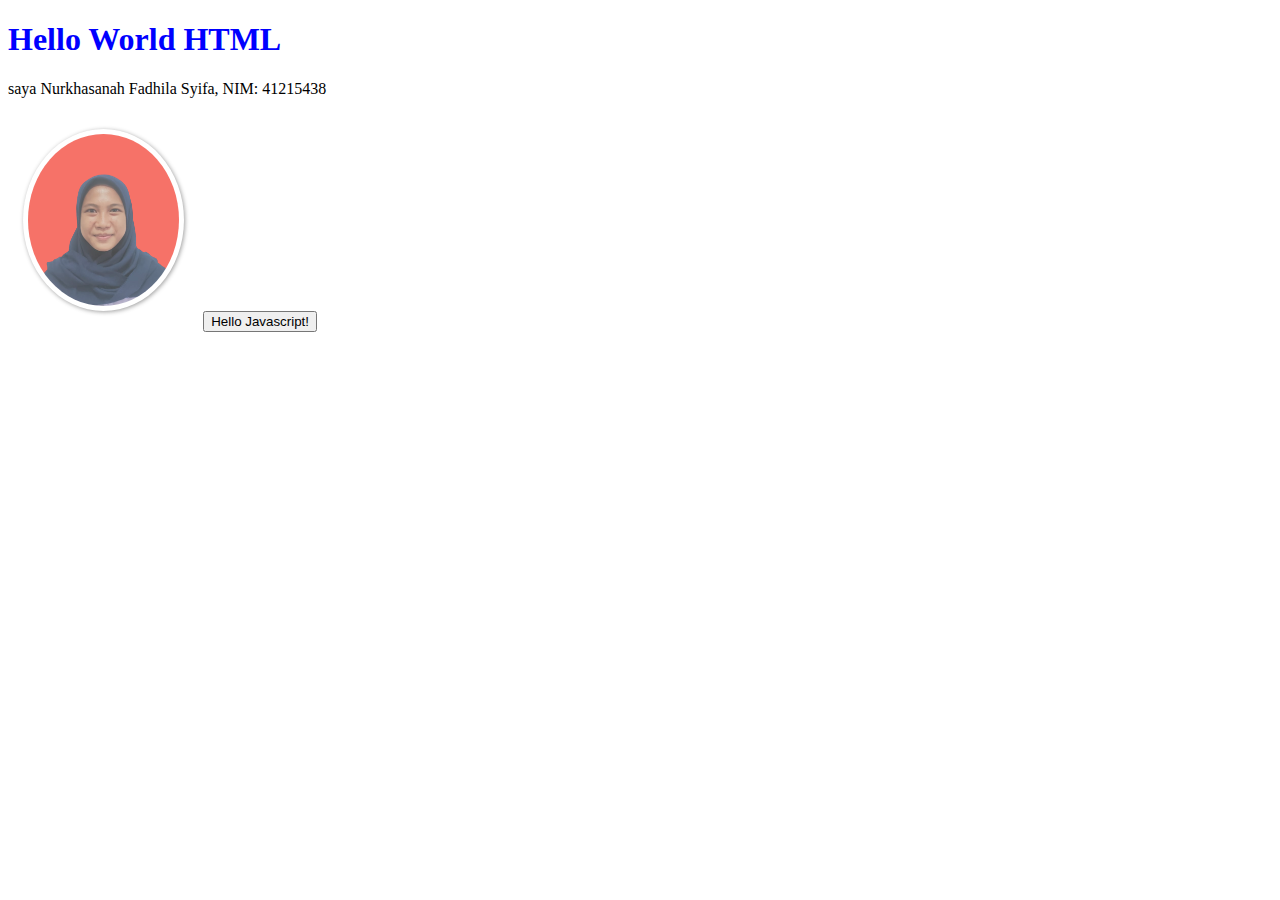
<file: index.html>
<!DOCTYPE html>
<html>
<head>
	<title></title>
</head>
<body>
	<style>
		h1{
			color: blue;
			cursor: pointer;
			transition: 0,2s;
		}

		h1:hover{
			color: red;
			letter-spacing: 2px;
		}

		img{
			width: 4cm;
			border-radius:50%;
			box-shadow: 1px 1px 4px gray;
			padding: 5px;
			background: white;
			margin: 15px;
			transition: 0.2s;
			opacity: 75%;
		}

		img:hover{
			transform: scale(1.2);
			opacity: 100%;
			box-shadow: 1px 1px 6px red;
		}
	</style>

	<h1>Hello World HTML</h1>
	<P>saya Nurkhasanah Fadhila Syifa, NIM: 41215438</P>

	<img src="foto.png">


	<button onclick="alert('Hello world Javascript!')">Hello Javascript!</button>
</body>
</html>
</file>
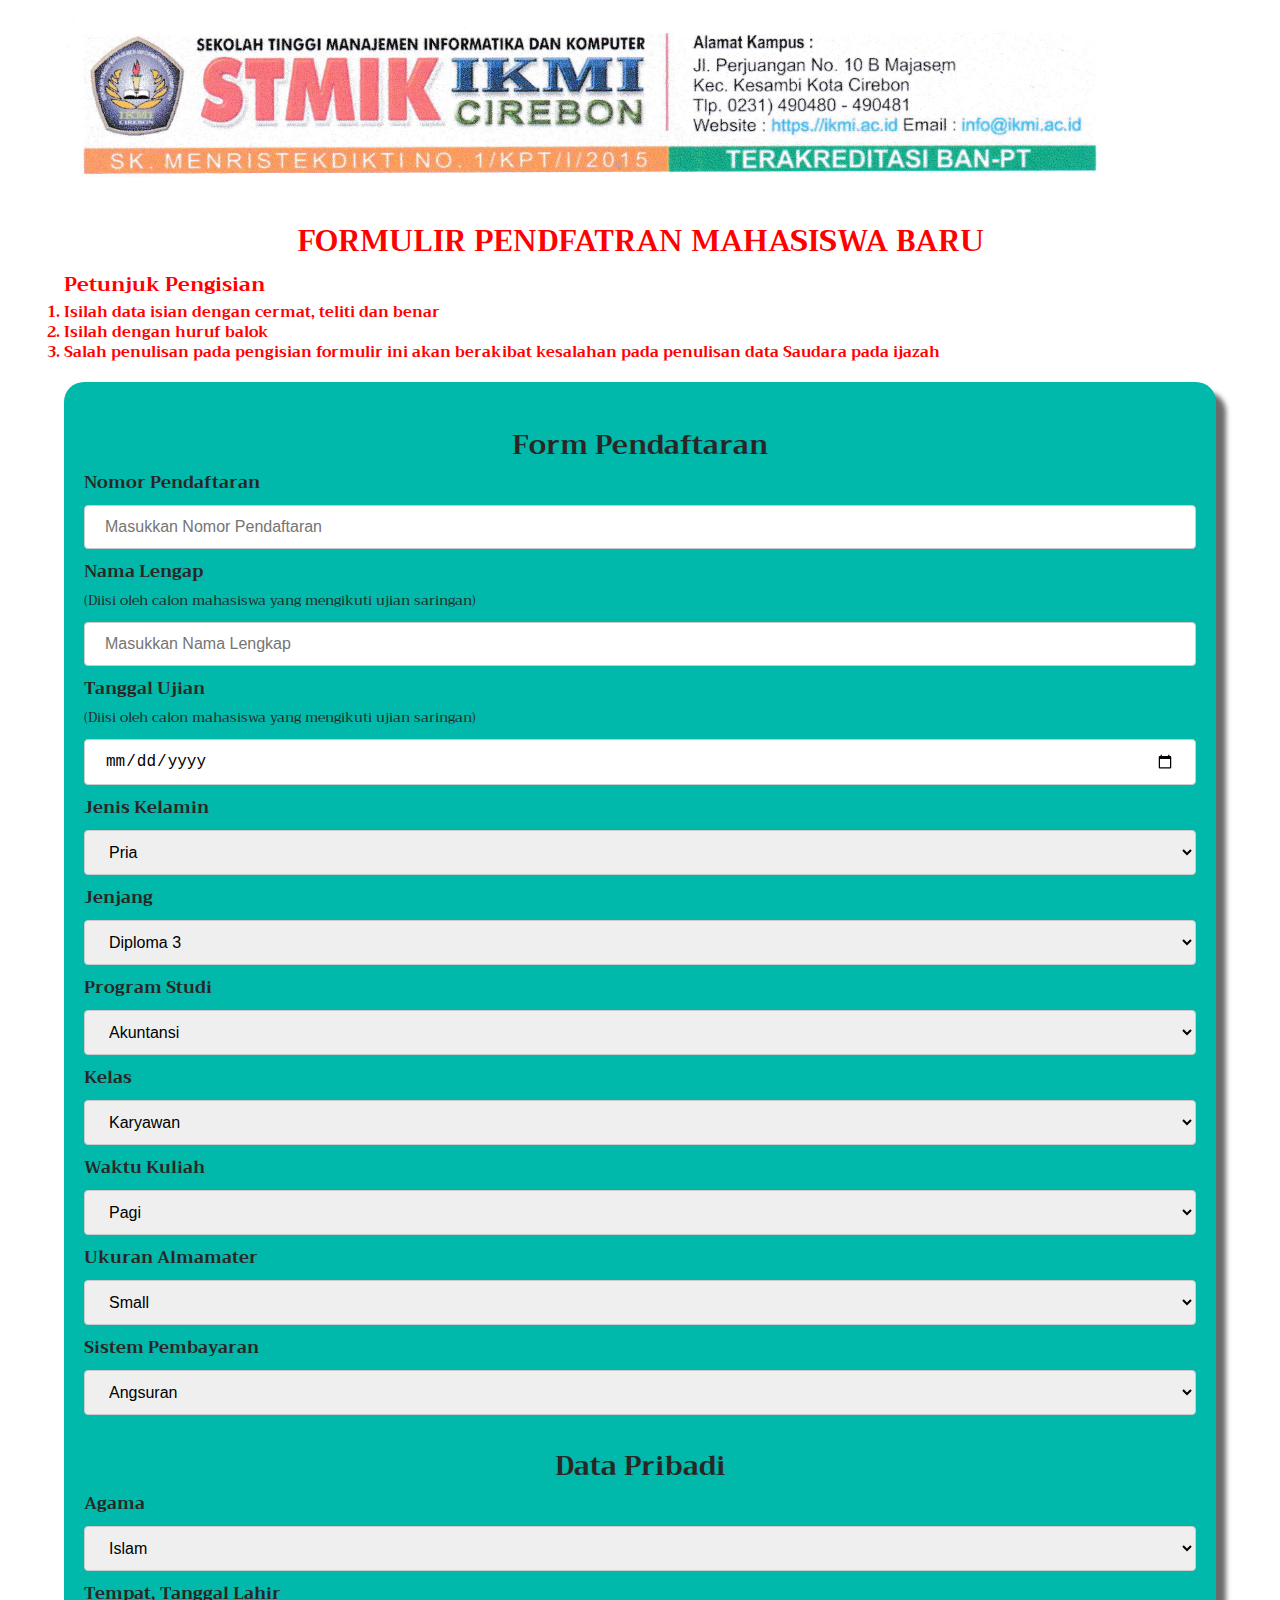
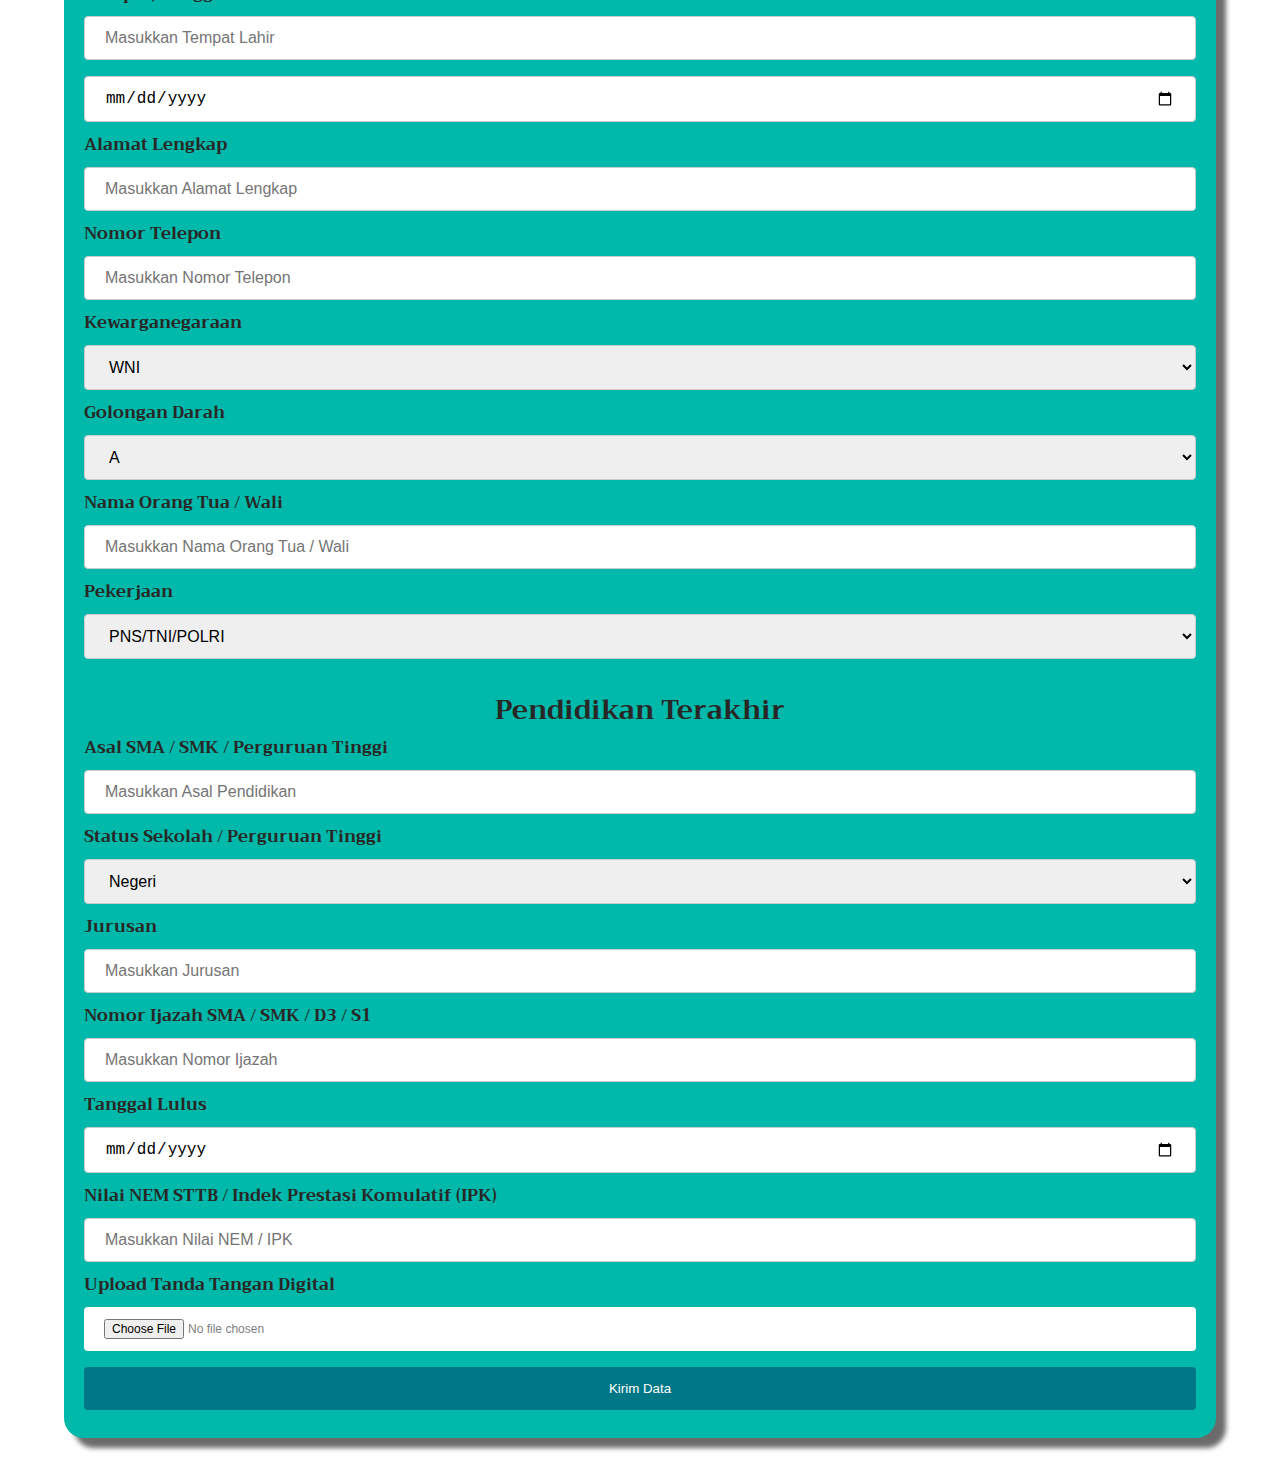
<file: p04-css-responsive/index.html>
<!DOCTYPE html>
<html lang="en">
<head>
    <meta charset="UTF-8">
    <meta http-equiv="X-UA-Compatible" content="IE=edge">
    <meta name="viewport" content="width=device-width, initial-scale=1.0">
    <title>Form Level 3</title>
    <link rel="stylesheet" href="syifa_style.css">
    <link rel="stylesheet" href="https://fonts.googleapis.com/css?family=Audiowide|Sofia|Trirong">
</head>
<body>
    <div class="pembungkus">
        <div class="header">
            <img src="cop-surat.png" alt="kop-surat-ikmi">
        </div>
        <h1>FORMULIR PENDFATRAN MAHASISWA BARU</h1>
        <label for="petunjuk" class="petunjuk">Petunjuk Pengisian</label>
        <ol>
            <li>Isilah data isian dengan cermat, teliti dan benar</li>
            <li>Isilah dengan huruf balok</li>
            <li>Salah penulisan pada pengisian formulir ini akan berakibat kesalahan pada penulisan data Saudara pada ijazah</li>
        </ol>
        <div class="pembungkus2">
            <h2 class="judulform">Form Pendaftaran</h2>
            <div>
                <form action="">
                    <div>
                        <label for="nomor">Nomor Pendaftaran</label>
                        <input class="masukkan" type="number" id="nomor" placeholder="Masukkan Nomor Pendaftaran">
                    </div>
                    <div>
                        <label for="nama">Nama Lengap</label><br>
                        <label class="isi">(Diisi oleh calon mahasiswa yang mengikuti ujian saringan)</label>
                        <input class="masukkan" type="text" id="nama" placeholder="Masukkan Nama Lengkap">
                    </div>
                    <div>
                        <label for="tanggalujian">Tanggal Ujian</label><br>
                        <label class="isi">(Diisi oleh calon mahasiswa yang mengikuti ujian saringan)</label>
                        <input class="masukkan" type="date" id="tanggalujian">
                    </div>
                    <div>
                        <label for="gender">Jenis Kelamin</label><br>
                        <select name="gender" id="gender">
                            <option value="Pria">Pria</option>
                            <option value="Wanita">Wanita</option>
                        </select>
                    </div>
                    <div>
                        <label for="jenjang">Jenjang</label>
                        <select name="jenjang" id="jenjang">
                            <option value="Diploma 3">Diploma 3</option>
                            <option value="Strata 1">Strata 1</option>
                        </select>
                    </div>
                    <div>
                        <label for="prodi">Program Studi</label>
                        <select name="prodi" id="prodi">
                            <option value="Akuntansi">Akuntansi</option>
                            <option value="Manajemen Perusahaan">Manajemen Perusahaan</option>
                            <option value="Manajemen">Manajemen</option>
                        </select>
                    </div>
                    <div>
                        <label for="kelas">Kelas</label>
                        <select name="kelas" id="kelas">
                            <option value="Karyawan">Karyawan</option>
                            <option value="Reguler">Reguler</option>
                        </select>
                    </div>
                    <div>
                        <label for="waktu kuliah">Waktu Kuliah</label>
                        <select name="waktu kuliah" id="waktu kuliah">
                            <option value="Pagi">Pagi</option>
                            <option value="Sore">Sore</option>
                            <option value="Malam">Malam</option>
                        </select>
                    </div>
                    <div>
                        <label for="ukuran almamater">Ukuran Almamater</label>
                        <select name="ukuran almamater" id="ukuran almamater">
                            <option value="Small">Small</option>
                            <option value="Medium">Medium</option>
                            <option value="Large">Large</option>
                            <option value="Extra Large">Extra Large</option>
                        </select>
                    </div>
                    <div>
                        <label for="sistem pembayaran">Sistem Pembayaran </label><br>
                        <select name="sistem pembayaran" id="sistem pembayaran">
                            <option value="Angsuran">Angsuran</option>
                            <option value="Tunai">Tunai</option>
                        </select>
                    </div>
                    <h2 class="judulform">Data Pribadi</h2>
                    <div>
                        <label for="agama">Agama</label><br>
                        <select name="agama" id="agama">
                            <option value="Islam">Islam</option>
                            <option value="Kristen Protestan">Kristen Protestan</option>
                            <option value="Katolik">Katolik</option>
                            <option value="Hindu">Hindu</option>
                            <option value="Buddha">Buddha</option>
                            <option value="Konghucu">Konghucu</option>
                        </select>
                    </div>
                    <div>
                        <label for="ttl">Tempat, Tanggal Lahir</label>
                        <input class="masukkan" type="text" id="tempat" placeholder="Masukkan Tempat Lahir">
                        <input class="masukkan" type="date" id="ttl">
                    </div>
                    <div>
                        <label for="alamat">Alamat Lengkap</label>
                        <input class="masukkan" type="text" id="alamat" placeholder="Masukkan Alamat Lengkap">
                    </div>
                    <div>
                        <label for="telepon">Nomor Telepon</label>
                        <input class="masukkan" type="tel" id="telepon" placeholder="Masukkan Nomor Telepon">
                    </div>
                    <div>
                        <label for="kwg">Kewarganegaraan</label>
                        <select name="kwg" id="kwg">
                            <option value="WNI">WNI</option>
                            <option value="WNA">WNA</option>
                        </select>
                    </div>
                    <div>
                        <label for="goldar">Golongan Darah</label>
                        <select name="goldar" id="goldar">
                            <option value="A">A</option>
                            <option value="B">B</option>
                            <option value="AB">AB</option>
                            <option value="O">O</option>
                        </select>
                    </div>
                    <div>
                        <label for="namaortu">Nama Orang Tua / Wali</label>
                        <input class="masukkan" type="text" id="namaortu" placeholder="Masukkan Nama Orang Tua / Wali">
                    </div>
                    <div>
                        <label for="pekerjaan">Pekerjaan</label>
                        <select name="pekerjaan" id="pekerjaan">
                            <option value="PNS/TNI/POLRI">PNS/TNI/POLRI</option>
                            <option value="Swasta">Swasta</option>
                            <option value="Wiraswasta">Wiraswasta</option>
                            <option value="Lain-Lain">Lain-Lain</option>
                        </select>
                    </div>
                    <h2 class="judulform">Pendidikan Terakhir</h2>
                    <div>
                        <label for="asalpendidikan">Asal SMA / SMK / Perguruan Tinggi</label>
                        <input class="masukkan" type="text" id="asalpendidikan" placeholder="Masukkan Asal Pendidikan">
                    </div>
                    <div>
                        <label for="status sekolah">Status Sekolah / Perguruan Tinggi</label>
                        <select name="status sekolah" id="pekerjaan">
                            <option value="Negeri">Negeri</option>
                            <option value="Swasta">Swasta</option>
                            <option value="Luar Negeri">Luar Negeri</option>
                        </select>
                    </div>
                    <div>
                        <label for="jurusan">Jurusan</label>
                        <input class="masukkan" type="text" id="jurusan" placeholder="Masukkan Jurusan">
                    </div>
                    <div>
                        <label for="nomorijazah">Nomor Ijazah SMA / SMK / D3 / S1</label>
                        <input class="masukkan" type="number" id="nomorijazah" placeholder="Masukkan Nomor Ijazah">
                    </div>
                    <div>
                        <label for="tanggal lulus">Tanggal Lulus</label>
                        <input class="masukkan" type="date" id="tanggal lulus">
                    </div>
                    <div>
                        <label for="nilai nem">Nilai NEM STTB / Indek Prestasi Komulatif (IPK)</label>
                        <input class="masukkan" type="number" id="nilai nem" placeholder="Masukkan Nilai NEM / IPK">
                    </div>
                    <div>
                        <label for="ttd">Upload Tanda Tangan Digital</label><br>
                        <input class="masukkan" type="file" id="ttd">
                    </div>
                    <div>
                        <button type="submit">Kirim Data</button>
                    </div>
                </form>
            </div>
        </div>
    </div>
</body>
</html>
</file>
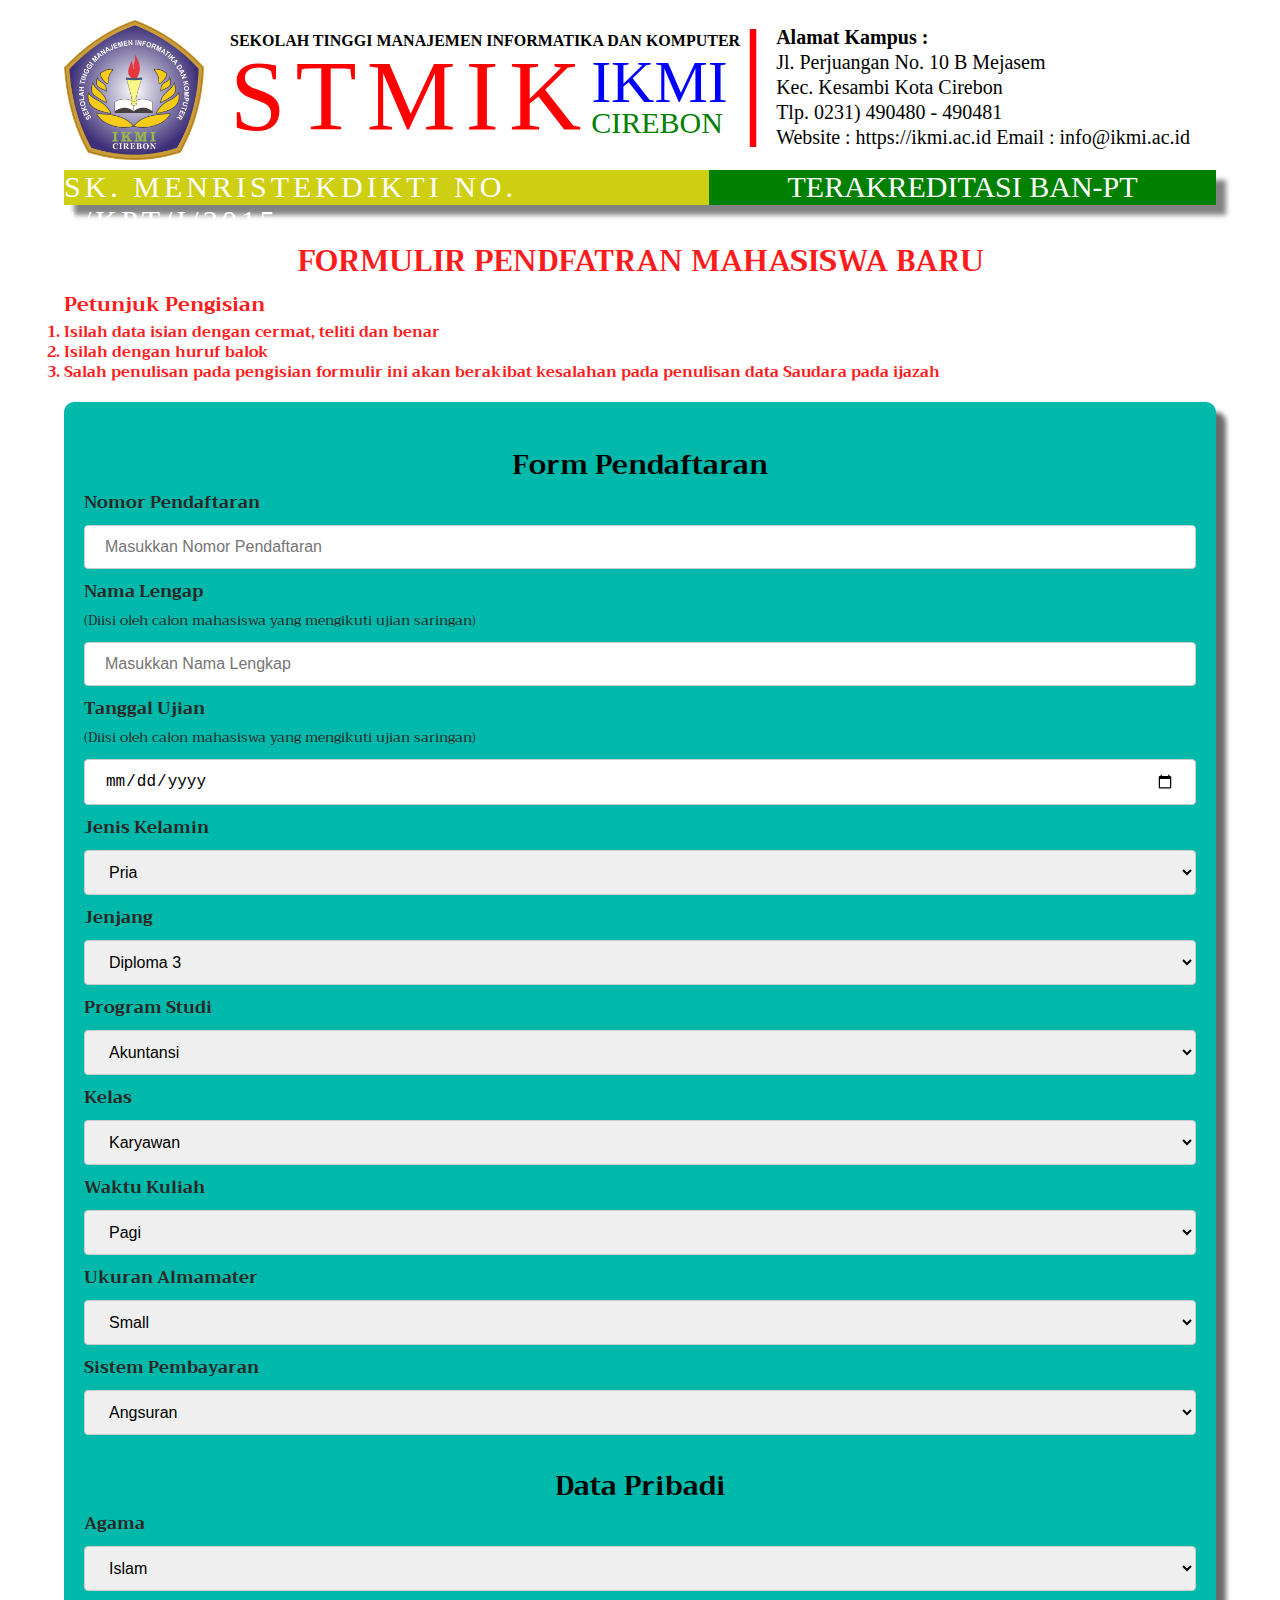
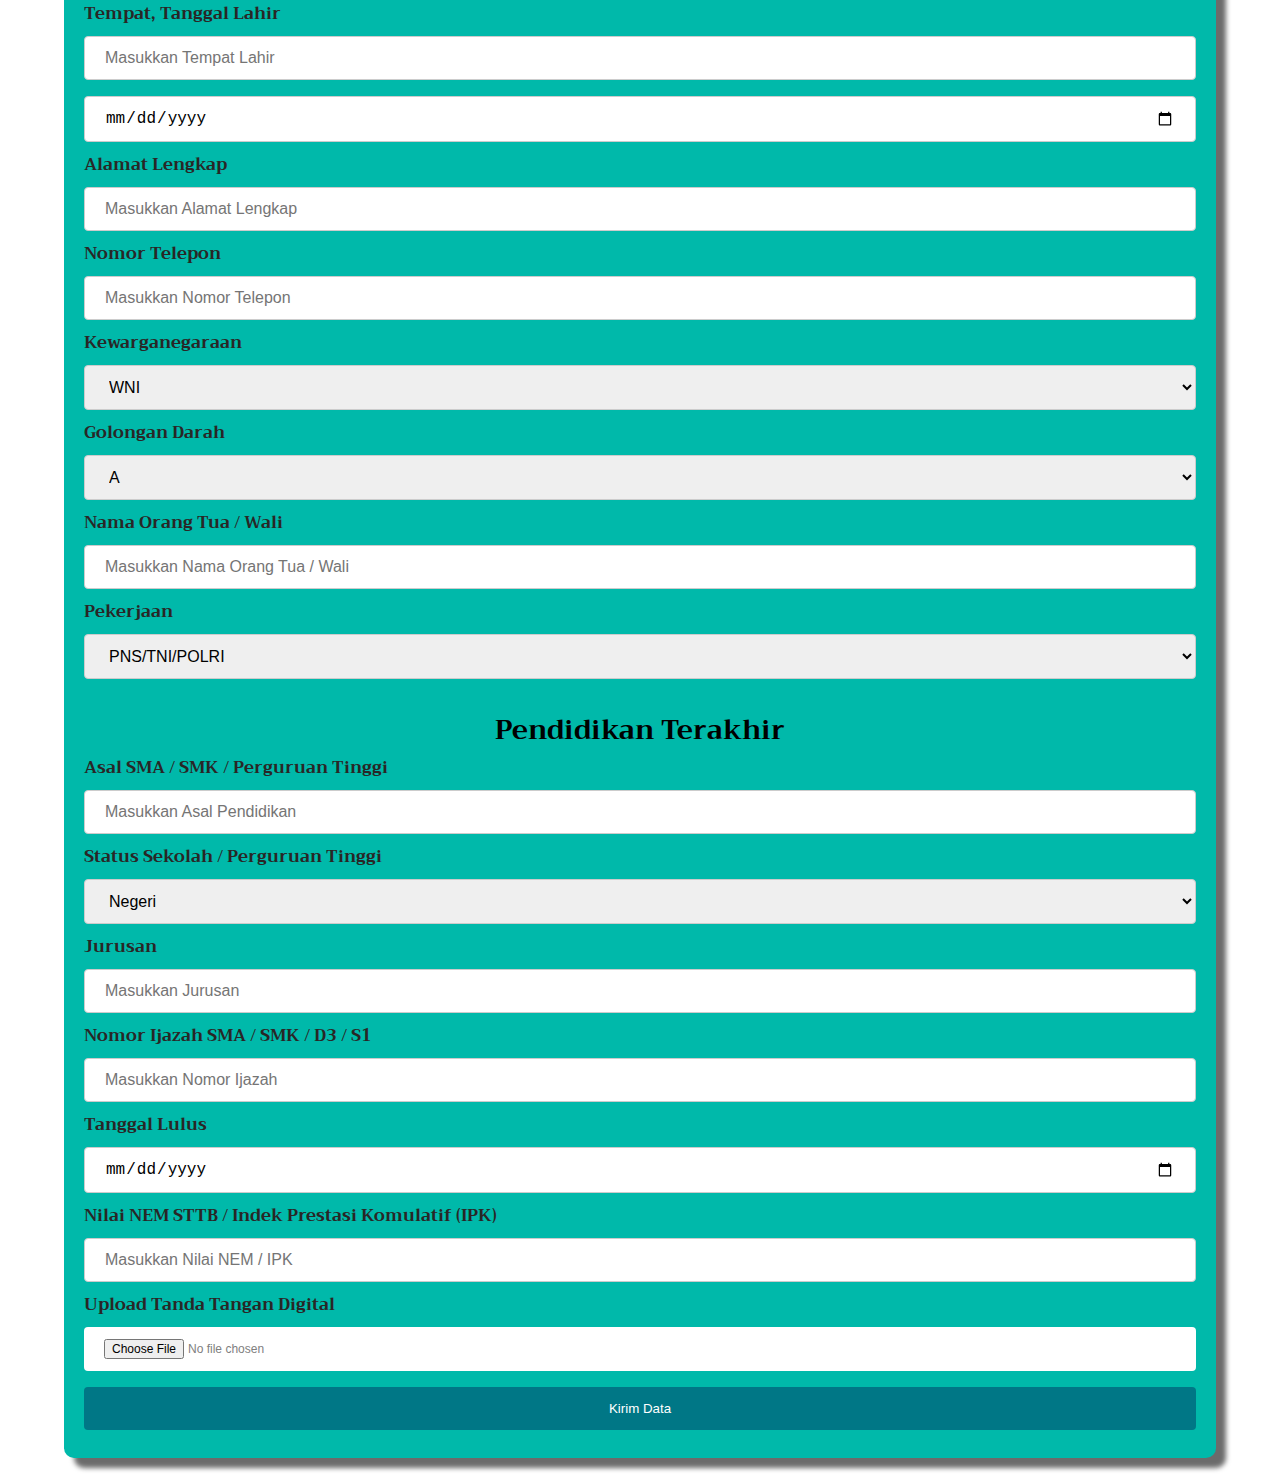
<file: p04-cssbasic/index.html>
<!DOCTYPE html>
<html lang="en">
<head>
    <meta charset="UTF-8">
    <meta http-equiv="X-UA-Compatible" content="IE=edge">
    <meta name="viewport" content="width=device-width, initial-scale=1.0">
    <title>Form Level 2</title>
    <link rel="stylesheet" href="style_syifa.css">
    <link rel="stylesheet" href="https://fonts.googleapis.com/css?family=Audiowide|Sofia|Trirong">
</head>
<body>
    <div class="pembungkus">
        <div class="header">
            <img class="logo-ikmi" src="ikmi.png" alt="ikmi-logo" width="140">
            <div class="judul">
                <h2>SEKOLAH TINGGI MANAJEMEN INFORMATIKA DAN KOMPUTER</h2>
                <span class="j1">STMIK</span>
                <span class="j2">IKMI</span>
                    <br>
                <div class="j3">CIREBON</div>
                <div class="strip">|</div>
                <div class="lokasi">
                    <p class="kampus">Alamat Kampus :</p>
                    <p>Jl. Perjuangan No. 10 B Mejasem</p>
                    <p>Kec. Kesambi Kota Cirebon </p>
                    <p>Tlp. 0231) 490480 - 490481</p>
                    <p class="web">Website : https://ikmi.ac.id Email : info@ikmi.ac.id</p>
                </div>
            </div>
            <div class="garis">
                <div class="garis1">
                    <p>SK. MENRISTEKDIKTI NO. 1/KPT/I/2015</p>
                </div>
                <div class="garis2">
                    <p>TERAKREDITASI BAN-PT</p>
                </div>
            </div>
            <div class="clear"></div>
        </div>

        
        <h1>FORMULIR PENDFATRAN MAHASISWA BARU</h1>
        <label for="petunjuk" class="petunjuk">Petunjuk Pengisian</label>
        <ol>
            <li>Isilah data isian dengan cermat, teliti dan benar</li>
            <li>Isilah dengan huruf balok</li>
            <li>Salah penulisan pada pengisian formulir ini akan berakibat kesalahan pada penulisan data Saudara pada ijazah</li>
        </ol>
        <div class="pembungkus2">
            <h2 class="judulform">Form Pendaftaran</h2>
            <div>
                <form action="">
                    <div>
                        <label for="nomor">Nomor Pendaftaran</label>
                        <input class="masukkan" type="number" id="nomor" placeholder="Masukkan Nomor Pendaftaran">
                    </div>
                    <div>
                        <label for="nama">Nama Lengap</label><br>
                        <label class="isi">(Diisi oleh calon mahasiswa yang mengikuti ujian saringan)</label>
                        <input class="masukkan" type="text" id="nama" placeholder="Masukkan Nama Lengkap">
                    </div>
                    <div>
                        <label for="tanggalujian">Tanggal Ujian</label><br>
                        <label class="isi">(Diisi oleh calon mahasiswa yang mengikuti ujian saringan)</label>
                        <input class="masukkan" type="date" id="tanggalujian">
                    </div>
                    <div>
                        <label for="gender">Jenis Kelamin</label><br>
                        <select name="gender" id="gender">
                            <option value="Pria">Pria</option>
                            <option value="Wanita">Wanita</option>
                        </select>
                    </div>
                    <div>
                        <label for="jenjang">Jenjang</label>
                        <select name="jenjang" id="jenjang">
                            <option value="Diploma 3">Diploma 3</option>
                            <option value="Strata 1">Strata 1</option>
                        </select>
                    </div>
                    <div>
                        <label for="prodi">Program Studi</label>
                        <select name="prodi" id="prodi">
                            <option value="Akuntansi">Akuntansi</option>
                            <option value="Manajemen Perusahaan">Manajemen Perusahaan</option>
                            <option value="Manajemen">Manajemen</option>
                        </select>
                    </div>
                    <div>
                        <label for="kelas">Kelas</label>
                        <select name="kelas" id="kelas">
                            <option value="Karyawan">Karyawan</option>
                            <option value="Reguler">Reguler</option>
                        </select>
                    </div>
                    <div>
                        <label for="waktu kuliah">Waktu Kuliah</label>
                        <select name="waktu kuliah" id="waktu kuliah">
                            <option value="Pagi">Pagi</option>
                            <option value="Sore">Sore</option>
                            <option value="Malam">Malam</option>
                        </select>
                    </div>
                    <div>
                        <label for="ukuran almamater">Ukuran Almamater</label>
                        <select name="ukuran almamater" id="ukuran almamater">
                            <option value="Small">Small</option>
                            <option value="Medium">Medium</option>
                            <option value="Large">Large</option>
                            <option value="Extra Large">Extra Large</option>
                        </select>
                    </div>
                    <div>
                        <label for="sistem pembayaran">Sistem Pembayaran </label><br>
                        <select name="sistem pembayaran" id="sistem pembayaran">
                            <option value="Angsuran">Angsuran</option>
                            <option value="Tunai">Tunai</option>
                        </select>
                    </div>
                    <h2 class="judulform">Data Pribadi</h2>
                    <div>
                        <label for="agama">Agama</label><br>
                        <select name="agama" id="agama">
                            <option value="Islam">Islam</option>
                            <option value="Kristen Protestan">Kristen Protestan</option>
                            <option value="Katolik">Katolik</option>
                            <option value="Hindu">Hindu</option>
                            <option value="Buddha">Buddha</option>
                            <option value="Konghucu">Konghucu</option>
                        </select>
                    </div>
                    <div>
                        <label for="ttl">Tempat, Tanggal Lahir</label>
                        <input class="masukkan" type="text" id="tempat" placeholder="Masukkan Tempat Lahir">
                        <input class="masukkan" type="date" id="ttl">
                    </div>
                    <div>
                        <label for="alamat">Alamat Lengkap</label>
                        <input class="masukkan" type="text" id="alamat" placeholder="Masukkan Alamat Lengkap">
                    </div>
                    <div>
                        <label for="telepon">Nomor Telepon</label>
                        <input class="masukkan" type="tel" id="telepon" placeholder="Masukkan Nomor Telepon">
                    </div>
                    <div>
                        <label for="kwg">Kewarganegaraan</label>
                        <select name="kwg" id="kwg">
                            <option value="WNI">WNI</option>
                            <option value="WNA">WNA</option>
                        </select>
                    </div>
                    <div>
                        <label for="goldar">Golongan Darah</label>
                        <select name="goldar" id="goldar">
                            <option value="A">A</option>
                            <option value="B">B</option>
                            <option value="AB">AB</option>
                            <option value="O">O</option>
                        </select>
                    </div>
                    <div>
                        <label for="namaortu">Nama Orang Tua / Wali</label>
                        <input class="masukkan" type="text" id="namaortu" placeholder="Masukkan Nama Orang Tua / Wali">
                    </div>
                    <div>
                        <label for="pekerjaan">Pekerjaan</label>
                        <select name="pekerjaan" id="pekerjaan">
                            <option value="PNS/TNI/POLRI">PNS/TNI/POLRI</option>
                            <option value="Swasta">Swasta</option>
                            <option value="Wiraswasta">Wiraswasta</option>
                            <option value="Lain-Lain">Lain-Lain</option>
                        </select>
                    </div>
                    <h2 class="judulform">Pendidikan Terakhir</h2>
                    <div>
                        <label for="asalpendidikan">Asal SMA / SMK / Perguruan Tinggi</label>
                        <input class="masukkan" type="text" id="asalpendidikan" placeholder="Masukkan Asal Pendidikan">
                    </div>
                    <div>
                        <label for="status sekolah">Status Sekolah / Perguruan Tinggi</label>
                        <select name="status sekolah" id="pekerjaan">
                            <option value="Negeri">Negeri</option>
                            <option value="Swasta">Swasta</option>
                            <option value="Luar Negeri">Luar Negeri</option>
                        </select>
                    </div>
                    <div>
                        <label for="jurusan">Jurusan</label>
                        <input class="masukkan" type="text" id="jurusan" placeholder="Masukkan Jurusan">
                    </div>
                    <div>
                        <label for="nomorijazah">Nomor Ijazah SMA / SMK / D3 / S1</label>
                        <input class="masukkan" type="number" id="nomorijazah" placeholder="Masukkan Nomor Ijazah">
                    </div>
                    <div>
                        <label for="tanggal lulus">Tanggal Lulus</label>
                        <input class="masukkan" type="date" id="tanggal lulus">
                    </div>
                    <div>
                        <label for="nilai nem">Nilai NEM STTB / Indek Prestasi Komulatif (IPK)</label>
                        <input class="masukkan" type="number" id="nilai nem" placeholder="Masukkan Nilai NEM / IPK">
                    </div>
                    <div>
                        <label for="ttd">Upload Tanda Tangan Digital</label><br>
                        <input class="masukkan" type="file" id="ttd">
                    </div>
                    <div>
                        <button type="submit">Kirim Data</button>
                    </div>
                </form>
            </div>
        </div>
    </div>
</body>
</html>
</file>
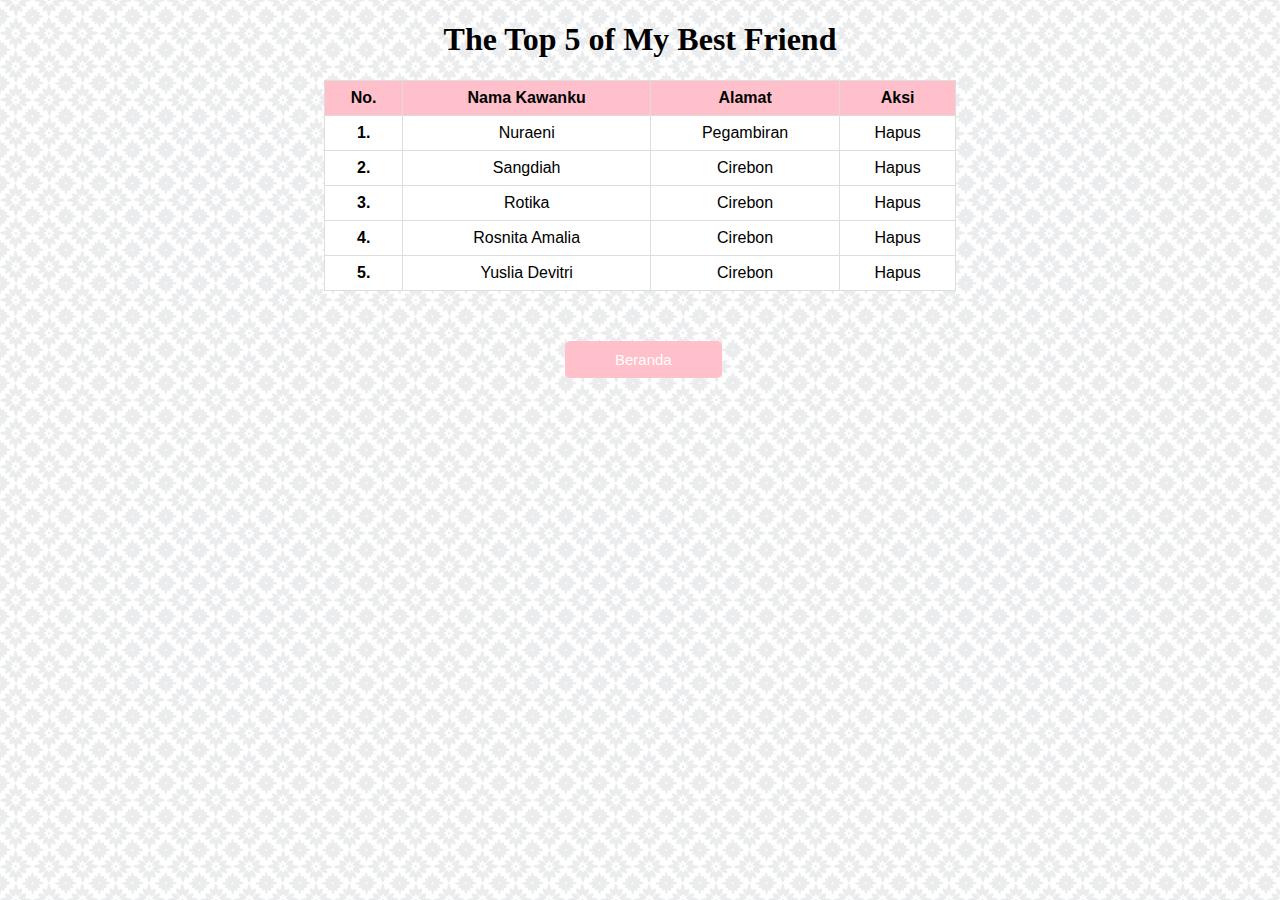
<file: p05-jquery-delete/index.html>
<!DOCTYPE html>
<html lang="en">
<head>
	<meta charset="UTF-8">
	<meta http-equiv="X-UA-Compatible" content="IE=edge">
	<meta name="viewport" content="width=device-width, initial-scale=1.0">
	<title>JQuery FadeOut</title>
	<link rel="stylesheet" href="style.css">
<body>
	<!-- pembungkus -->
	<div class="pembungkus">
		<!-- heading -->
		<h1>The Top 5 of My Best Friend</h1>
		<!-- akhir heading -->

		<!-- tabel -->
		<table>
			<thead>
				<tr>
					<th>No.</th>
					<th>Nama Kawanku</th>
					<th>Alamat</th>
					<th>Aksi</th>
				</tr>
			</thead>
			<tbody>
				<tr id="baris__1">
					<th>1.</th>
					<td class="kolom" id="nama_mhs__1">Nuraeni</td>
					<td class="kolom">Pegambiran</td>
					<td class="kolom" id="hapus__1">Hapus</td>
				</tr>
				<tr id="baris__2">
					<th>2.</th>
					<td class="kolom" id="nama_mhs__2">Sangdiah</td>
					<td class="kolom">Cirebon</td>
					<td class="kolom" id="hapus__2">Hapus</td>
				</tr>
				<tr id="baris__3">
					<th>3.</th>
					<td class="kolom" id="nama_mhs__3">Rotika</td>
					<td class="kolom">Cirebon</td>
					<td class="kolom" id="hapus__3">Hapus</td>
				</tr>
				<tr id="baris__4">
					<th>4.</th>
					<td class="kolom" id="nama_mhs__4">Rosnita Amalia</td>
					<td class="kolom">Cirebon</td>
					<td class="kolom" id="hapus__4">Hapus</td>
				</tr>
				<tr id="baris__5">
					<th>5.</th>
					<td class="kolom" id="nama_mhs__5">Yuslia Devitri</td>
					<td class="kolom">Cirebon</td>
					<td class="kolom" id="hapus__5">Hapus</td>
				</tr>
			</tbody>
		</table>
		<!-- akhir tabel -->

		<!-- tombol -->
		<div class="tombol">
			<a href="https://fadhilasyifa.github.io/">
				<button type="submit">Beranda</button>
			</a>
		</div>
		<!-- akhir tombol -->
		
	</div>
	<!-- akhir pembungkus -->
	
	
	<script src="https://ajax.googleapis.com/ajax/libs/jquery/3.6.0/jquery.min.js"></script>
	<script src="script.js"></script>
</body>
</html>
</file>
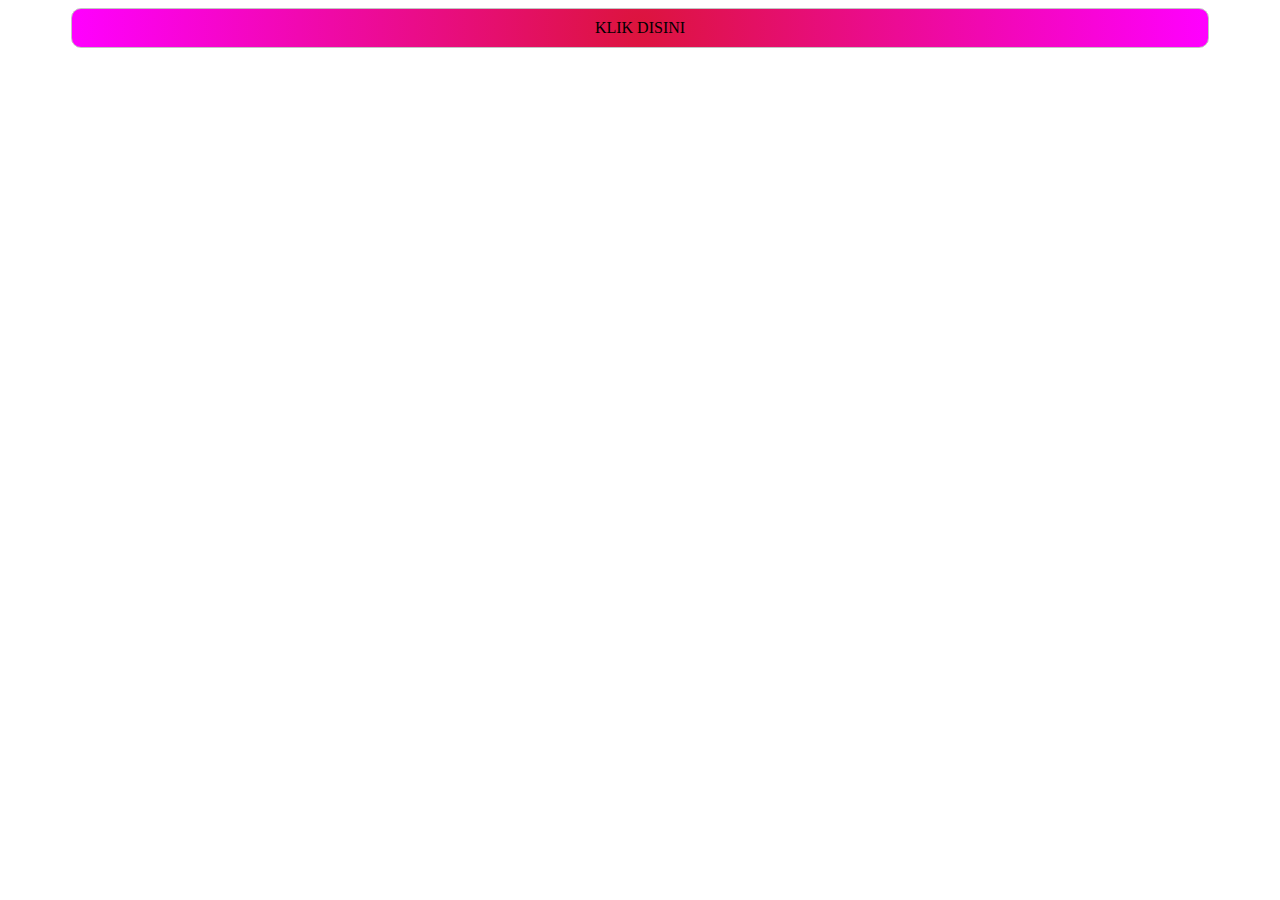
<file: p05-jquery-sliding/index.html>
<!DOCTYPE html>
<html lang="en">
<head>
    <meta charset="UTF-8">
    <meta http-equiv="X-UA-Compatible" content="IE=edge">
    <meta name="viewport" content="width=device-width, initial-scale=1.0">
    <title>JQuery Sliding</title>
    <link rel="stylesheet" href="https://fonts.googleapis.com/css?family=Audiowide|Sofia|Trirong">
    <link rel="stylesheet" href="style.css">
</head>
<body>
    <div class="pembungkus">
        <div id="animasiFlip">KLIK DISINI</div>
        <div id="isiPanel">
            <img src="foto.png" alt="fotoku" width="200">

            <table>
                <tr>
                    <td>Nurkhasanah Fadhila Syifa</td>
                </tr>
                <tr>
                    <td>TI-2021-KIP-P4</td>
                </tr>
                <tr>
                    <td>41215438</td>
                </tr>
                <tr>
                    <td>Teknik Informatika</td>
                </tr>
            </table>
        </div>
    </div>


<script src="https://ajax.googleapis.com/ajax/libs/jquery/3.6.0/jquery.min.js"></script>
<script src="script.js"></script>
</body>
</html>
</file>
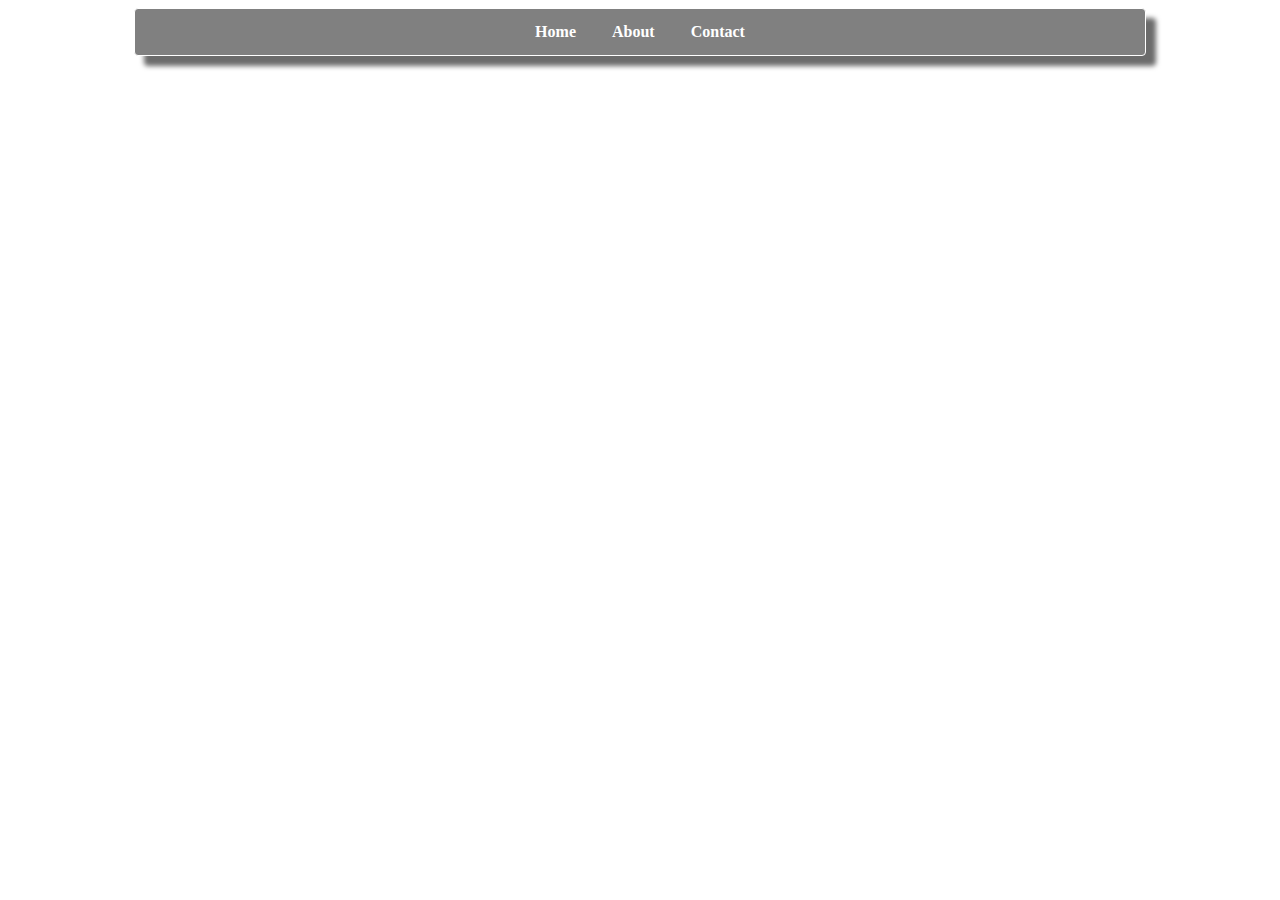
<file: p06-spa-menu/index.html>
<!DOCTYPE html>
<html lang="en">
<head>
    <meta charset="utf-8">
    <meta name="viewport" content="width=device-width, initial-scale=1.0">
    <title>SPA Menu</title>
    <link rel="stylesheet" type="text/css" href="style.css">
</head>
<body>
    <div class="pembungkus">
        <ul>
            <li><a href="#home" class="active">Home</a></li>
            <li><a href="#about" class="active">About</a></li>
            <li><a href="#contact" class="active">Contact</a></li>
        </ul>
        <div class="bersihfloat"></div>
    
        <div id="konten">
            <div id="isikonten">
                <div id="home" class="isi__1">
                    <h2>Home</h2>
                    <p>
                        Lorem ipsum dolor sit amet consectetur, adipisicing elit. Amet deserunt officia aut voluptatibus corporis inventore vitae nulla minima repellendus, cum, quia dolore esse voluptate aliquam quibusdam fugit porro perspiciatis earum? Officiis, culpa modi est exercitationem dicta amet molestiae sunt neque veritatis impedit, quasi suscipit velit, aut aspernatur! Earum, beatae esse?
                    </p>
                </div>
                <div id="about" class="isi__2">
                    <h2>About</h2>
                    <p>Hallo nama saya NURKHASANAH FADHILA SYIFA</p>
                    <p>
                        Lorem ipsum dolor sit amet consectetur adipisicing elit. Commodi ex perferendis aperiam tenetur eius exercitationem laborum, deleniti saepe pariatur! Soluta nam et exercitationem ullam veritatis id nostrum reprehenderit blanditiis fugiat ipsum modi sit reiciendis delectus quis adipisci eveniet minus necessitatibus maiores facilis fuga ducimus sint assumenda, ea in? Illo, ipsum!
                    </p>
                </div>
                <div id="contact" class="isi__3">
                    <h2>Contact</h2>
                    <p>Lorem ipsum dolor sit amet consectetur adipisicing elit. Quam id totam iusto sint repudiandae saepe vitae natus amet cum, voluptates provident culpa illum aperiam quia quod ullam reiciendis numquam deserunt.</p>
                </div>
            </div>
    </div>

<script src="https://ajax.googleapis.com/ajax/libs/jquery/3.6.0/jquery.min.js"></script>
<script src="script.js"></script>
</body>
</html>
</file>
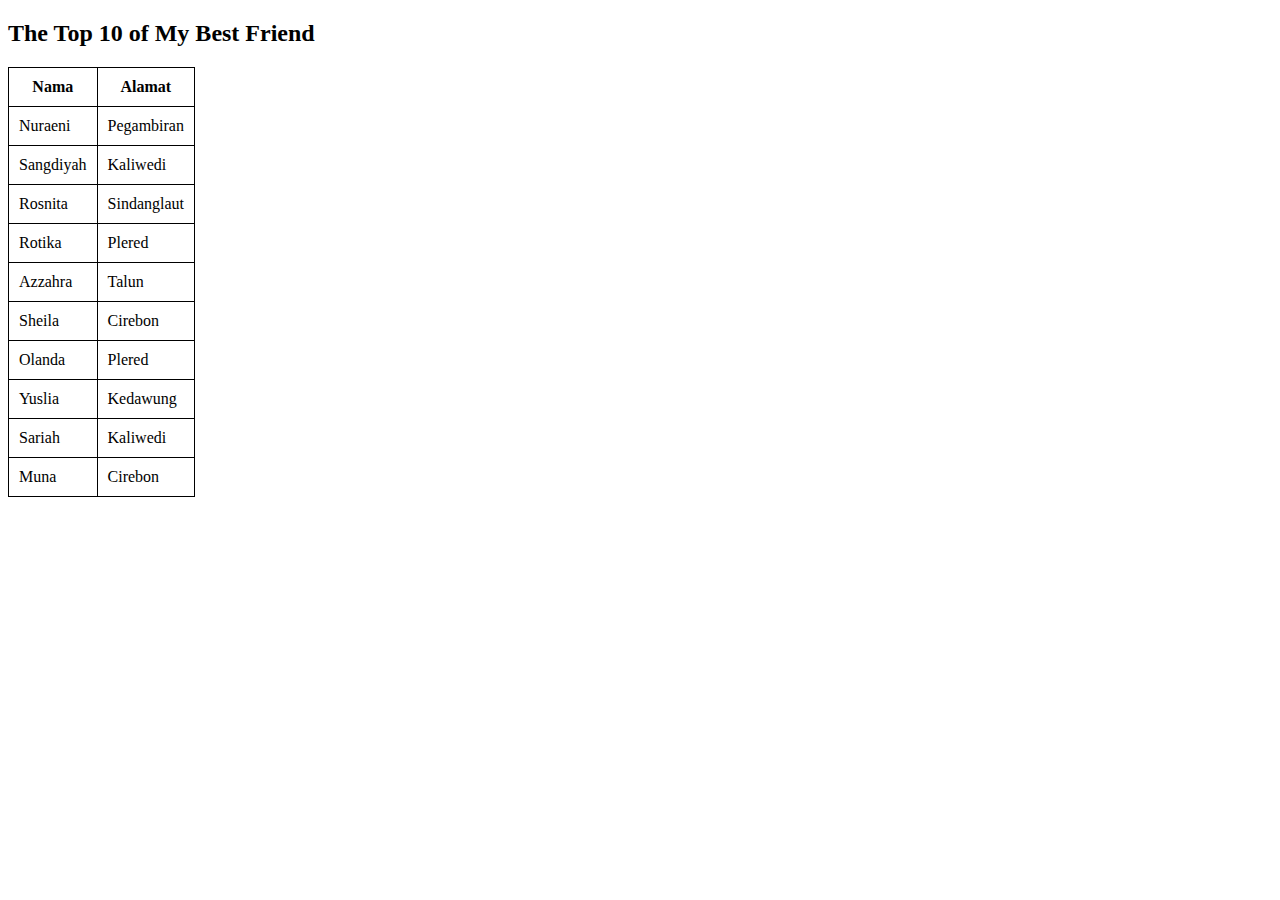
<file: 10nama.html>
<!DOCTYPE html>
<html>
<head>
	<title></title>
</head>
<body>

</body>
</html>
<style>
	table {
		border-collapse: collapse;
	}
	table, th, td {
		border: 1px solid black;
	}
	th, td {
		padding: 10px;
	}
	th {
		background: white;
	}
</style>
<h2>The Top 10 of My Best Friend</h2>
<table>
	<tr>
		<th>Nama</th>
		<th>Alamat</th>
	</tr>
	<tr>
		<td>Nuraeni</td>
		<td>Pegambiran</td>
	</tr>
	<tr>
		<td>Sangdiyah</td>
		<td>Kaliwedi</td>
	</tr>
	<tr>
		<td>Rosnita</td>
		<td>Sindanglaut</td>
	</tr>
	<tr>
		<td>Rotika</td>
		<td>Plered</td>
	</tr>
	<tr>
		<td>Azzahra</td>
		<td>Talun</td>
	</tr>
	<tr>
		<td>Sheila</td>
		<td>Cirebon</td>
	</tr>
	<tr>
		<td>Olanda</td>
		<td>Plered</td>
	</tr>
	<tr>
		<td>Yuslia</td>
		<td>Kedawung</td>
	</tr>
	<tr>
		<td>Sariah</td>
		<td>Kaliwedi</td>
	</tr>
	<tr>
		<td>Muna</td>
		<td>Cirebon</td>
	</tr>
</table>

</body>
</html>
</file>
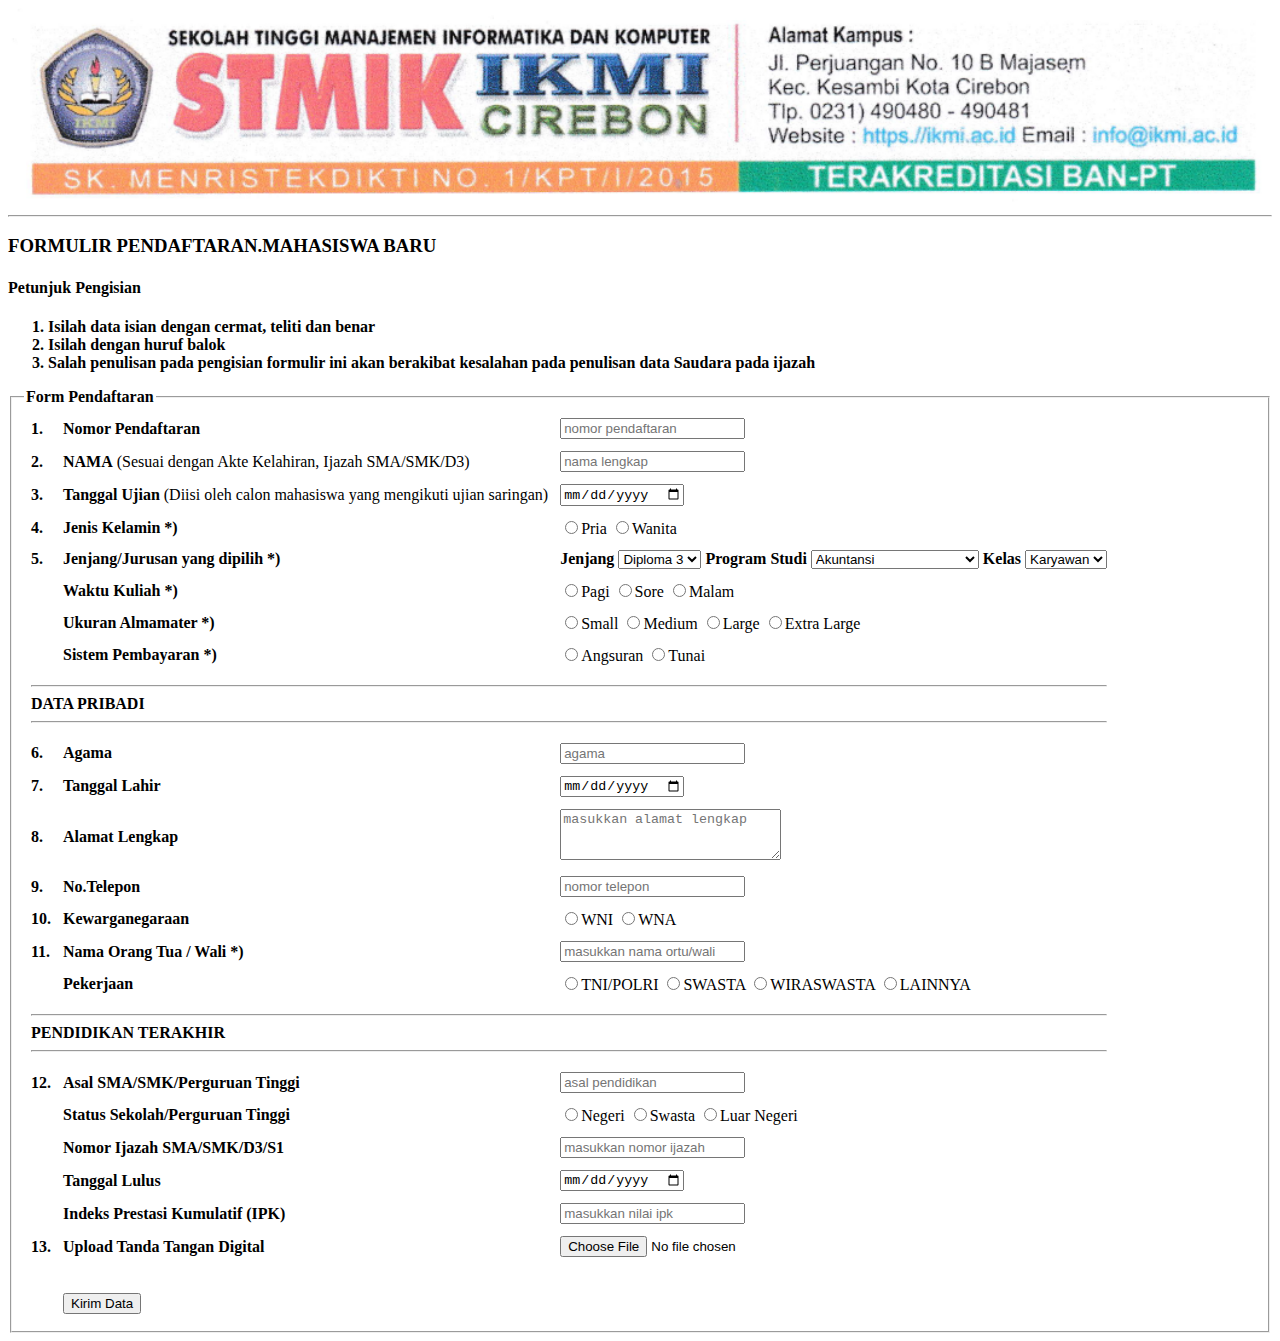
<file: FORM1/p03form-lv1.html>
<!DOCTYPE html>
<html lang="en">
<head>
    <meta charset="UTF-8">
    <meta http-equiv="X-UA-Compatible" content="IE=edge">
    <meta name="viewport" content="width=device-width, initial-scale=1.0">
    <title>Form Level 1</title>
</head>
<body>
    <img src="cop-surat.png" alt="cop-surat" width="100%">
    <hr>
    <h3>FORMULIR PENDAFTARAN.MAHASISWA BARU</h3>
    <h4>Petunjuk Pengisian</h4>
    <ol>
        <strong><li>Isilah data isian dengan cermat, teliti dan benar</li></strong>
        <strong><li>Isilah dengan huruf balok</li></strong>
        <strong><li>Salah penulisan pada pengisian formulir ini akan berakibat kesalahan pada penulisan data Saudara pada ijazah</li></strong>
    </ol>

    <form action="">
        <fieldset>
            <legend><strong>Form Pendaftaran</strong></legend>
            <table cellpadding="5">
                <tr>
                    <td><strong>1.</strong></td>
                    <td><label for="nopen"><strong>Nomor Pendaftaran</strong></label></td>
                    <td><input type="number" id="nopen" placeholder="nomor pendaftaran" required></td>
                </tr>
                <tr>
                    <td><strong>2.</strong></td>
                    <td><label for="nama"><strong>NAMA</strong> (Sesuai dengan Akte Kelahiran, Ijazah SMA/SMK/D3)</label></td>
                    <td><input type="text" id="nama" placeholder="nama lengkap" required></td>
                </tr>
                <tr>
                    <td><strong>3.</strong></td>
                    <td><label for="tangguj"><strong>Tanggal Ujian</strong> (Diisi oleh calon mahasiswa yang mengikuti ujian saringan) </label></td>
                    <td><input type="date" id="tangguj" required></td>
                </tr>
                <tr>
                    <td><strong>4.</strong></td>
                    <td><label for="jenkel"><strong>Jenis Kelamin *)</strong></label></td>
                    <td>
                        <input type="radio" name="gender" id="jenkel"><label for="jenkel">Pria</label>
                        <input type="radio" name="gender" id="jenkel"><label for="jenkel">Wanita</label>
                    </td>
                </tr>
                <tr>
                    <td><strong>5.</strong></td>
                    <td><label for="jurusan"><strong>Jenjang/Jurusan yang dipilih *)</strong></label></td>
                    <td>
                        <label for="jenjang"><strong>Jenjang</strong></label>
                        <select name="jenjang" id="jenjang">
                            <option value="D3">Diploma 3</option>
                            <option value="S1">Strata 1</option>
                        </select>
                        <label for="prodi"><strong>Program Studi</strong></label>
                        <select name="prodi" id="prodi">
                            <option value="AK">Akuntansi</option>
                            <option value="MP">Menejemen Perusahaan</option>
                            <option value="M">Manajemen</option>
                        </select>
                        <label for="kelas"><strong>Kelas</strong></label>
                        <select name="kelas" id="kelas">
                            <option value="KW">Karyawan</option>
                            <option value="RG">Reguler</option>
                        </select>
                   </td>
                </tr>
                <tr>
                    <td><strong></strong></td>
                    <td><label for="wakul"><strong>Waktu Kuliah *)</strong></label></td>
                    <td>
                        <input type="radio" name="waktu" id="wakul"><label for="wakul">Pagi</label>
                        <input type="radio" name="waktu" id="wakul"><label for="wakul">Sore</label>
                        <input type="radio" name="waktu" id="wakul"><label for="wakul">Malam</label>
                    </td>
                </tr>
                <tr>
                    <td><strong></strong></td>
                    <td><label for="almet"><strong>Ukuran Almamater *)</strong></label></td>
                    <td>
                        <input type="radio" name="uk" id="almet"><label for="almet">Small</label>
                        <input type="radio" name="uk" id="almet"><label for="almet">Medium</label>
                        <input type="radio" name="uk" id="almet"><label for="almet">Large</label>
                        <input type="radio" name="uk" id="almet"><label for="almet">Extra Large</label>
                    </td>
                </tr>
                <tr>
                    <td><strong></strong></td>
                    <td><label for="sispem"><strong>Sistem Pembayaran *)</strong></label></td>
                    <td>
                        <input type="radio" name="sp" id="sispem"><label for="sispem">Angsuran</label>
                        <input type="radio" name="sp" id="sispem"><label for="sispem">Tunai</label>
                    </td>
                </tr>
                <tr>
                    <td colspan="3"><hr><strong>DATA PRIBADI</strong><hr></td>
                </tr>
                <tr>
                    <td><strong>6.</strong></td>
                    <td><label for="agama"><strong>Agama</strong></label></td>
                    <td><input type="text" id="agama" placeholder="agama" required></td>
                </tr>
                <tr>
                    <td><strong>7.</strong></td>
                    <td><label for="tl"><strong>Tanggal Lahir</strong></label></td>
                    <td><input type="date" id="tl" required></td>
                </tr>
                <tr>
                    <td><strong>8.</strong></td>
                    <td><label for="alamat"><strong>Alamat Lengkap</strong></label></td>
                    <td><textarea name="alamat" id="alamat" cols="25" rows="3" placeholder="masukkan alamat lengkap"></textarea required></td>
                </tr>
                <tr>
                    <td><strong>9.</strong></td>
                    <td><label for="telp"><strong>No.Telepon</strong></label></td>
                    <td><input type="tel" id="telp" placeholder="nomor telepon" required></td>
                </tr>
                <tr>
                    <td><strong>10.</strong></td>
                    <td><label for="kwg"><strong>Kewarganegaraan</strong></label></td>
                    <td>
                        <input type="radio" name="wni" id="kwg"><label for="wni">WNI</label>
                        <input type="radio" name="wna" id="kwg"><label for="wni">WNA</label>
                    </td>
                </tr>
                <tr>
                    <td><strong>11.</strong></td>
                    <td><label for="ortu"><strong>Nama Orang Tua / Wali *)</strong></label></td>
                    <td><input type="text" id="ortu" placeholder="masukkan nama ortu/wali" required></td>
                </tr>
                <tr>
                    <td></td>
                    <td><label for="pkj"><strong>Pekerjaan</strong></label></td>
                    <td>
                        <input type="radio" name="kerja" id="pkj"><label for="pkj">TNI/POLRI</label>
                        <input type="radio" name="kerja" id="pkj"><label for="pkj">SWASTA</label>
                        <input type="radio" name="kerja" id="pkj"><label for="pkj">WIRASWASTA</label>
                        <input type="radio" name="kerja" id="pkj"><label for="pkj">LAINNYA</label>
                    </td>
                </tr>
                <tr>
                    <td colspan="4">
                        <hr><strong>PENDIDIKAN TERAKHIR</strong><hr></td>
                </tr>
                <tr>
                    <td><strong>12.</strong></td>
                    <td><label for="asal"><strong>Asal SMA/SMK/Perguruan Tinggi</strong></label></td>
                    <td><input type="text" id="asal" placeholder="asal pendidikan" required></td>
                </tr>
                <tr>
                    <td></td>
                    <td><label for="status"><strong>Status Sekolah/Perguruan Tinggi</strong></label></td>
                    <td>
                        <input type="radio" name="setsek" id="status"><label for="status">Negeri</label>
                        <input type="radio" name="setsek" id="status"><label for="status">Swasta</label>
                        <input type="radio" name="setsek" id="status"><label for="status">Luar Negeri</label>
                    </td>
                </tr>
                <tr>
                    <td></td>
                    <td><label for="noij"><strong>Nomor Ijazah SMA/SMK/D3/S1</strong></label></td>
                    <td><input type="number" id="noij" placeholder="masukkan nomor ijazah" required></td>
                </tr>
                <tr>
                    <td></td>
                    <td><label for="talu"><strong>Tanggal Lulus</strong></label></td>
                    <td><input type="date" id="talu" required></td>
                </tr>
                <tr>
                    <td></td>
                    <td><label for="ipk"><strong>Indeks Prestasi Kumulatif (IPK)</strong></label></td>
                    <td><input type="number" id="ipk" placeholder="masukkan nilai ipk" required></td>
                </tr>
                <tr>
                    <td><strong>13.</strong></td>
                    <td><label for="ttd"><strong>Upload Tanda Tangan Digital</strong></label></td>
                    <td><input type="file" id="ttd" required></td>
                </tr>
                <tr>
                    <td></td>
                    <td colspan="2"></td>
                </tr>
                <tr>
                    <td></td>
                    <td colspan="2"></td>
                </tr>
                <tr>
                    <td></td>
                    <td colspan="2"><button type="submit">Kirim Data</button></td>
                </tr>
            </table>
        </fieldset>
    </form>
</body>
</html>
</file>
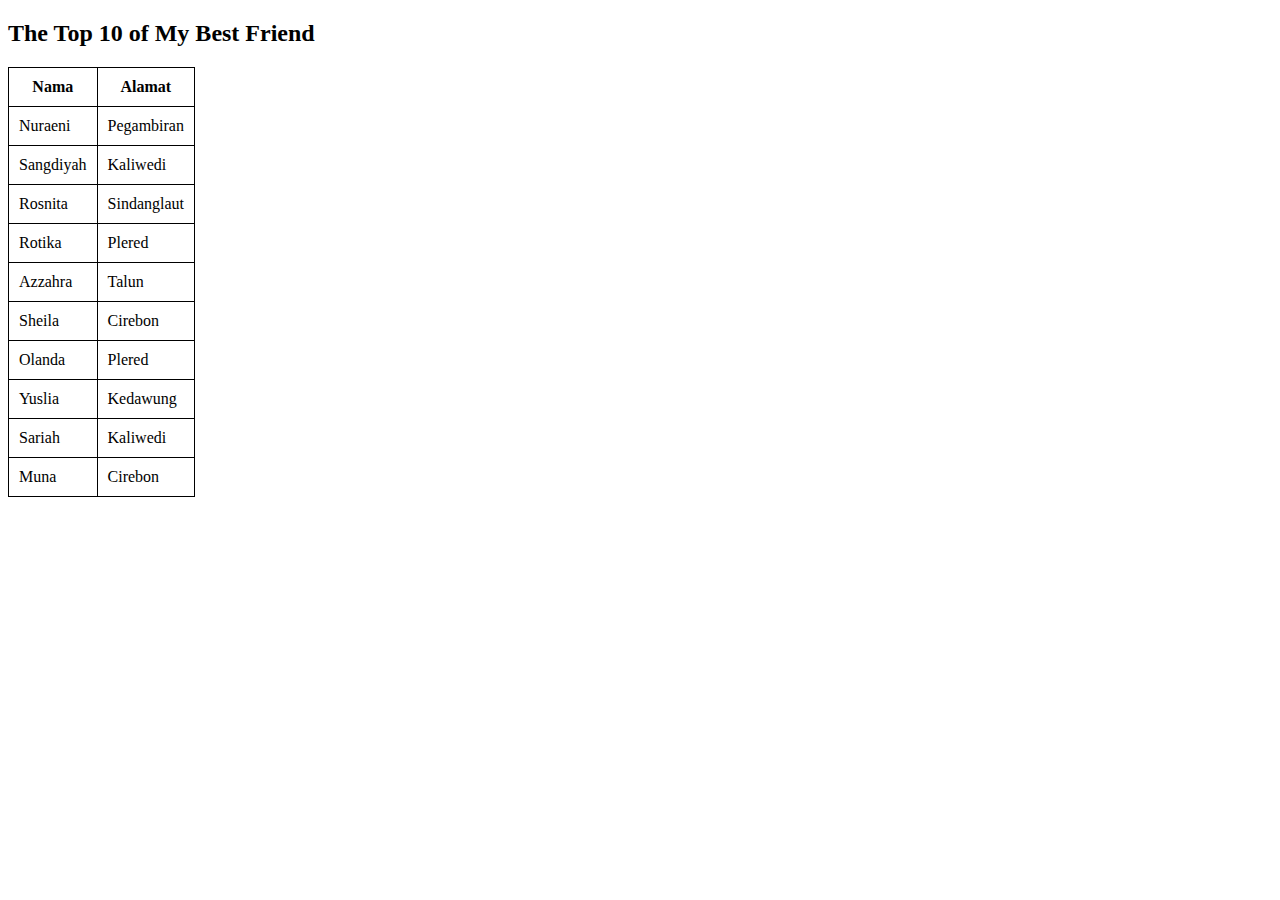
<file: p03/10nama.html>
<!DOCTYPE html>
<html>
<head>
	<title></title>
</head>
<body>

</body>
</html>
<style>
	table {
		border-collapse: collapse;
	}
	table, th, td {
		border: 1px solid black;
	}
	th, td {
		padding: 10px;
	}
	th {
		background: white;
	}
</style>
<h2>The Top 10 of My Best Friend</h2>
<table>
	<tr>
		<th>Nama</th>
		<th>Alamat</th>
	</tr>
	<tr>
		<td>Nuraeni</td>
		<td>Pegambiran</td>
	</tr>
	<tr>
		<td>Sangdiyah</td>
		<td>Kaliwedi</td>
	</tr>
	<tr>
		<td>Rosnita</td>
		<td>Sindanglaut</td>
	</tr>
	<tr>
		<td>Rotika</td>
		<td>Plered</td>
	</tr>
	<tr>
		<td>Azzahra</td>
		<td>Talun</td>
	</tr>
	<tr>
		<td>Sheila</td>
		<td>Cirebon</td>
	</tr>
	<tr>
		<td>Olanda</td>
		<td>Plered</td>
	</tr>
	<tr>
		<td>Yuslia</td>
		<td>Kedawung</td>
	</tr>
	<tr>
		<td>Sariah</td>
		<td>Kaliwedi</td>
	</tr>
	<tr>
		<td>Muna</td>
		<td>Cirebon</td>
	</tr>
</table>

</body>
</html>
</file>
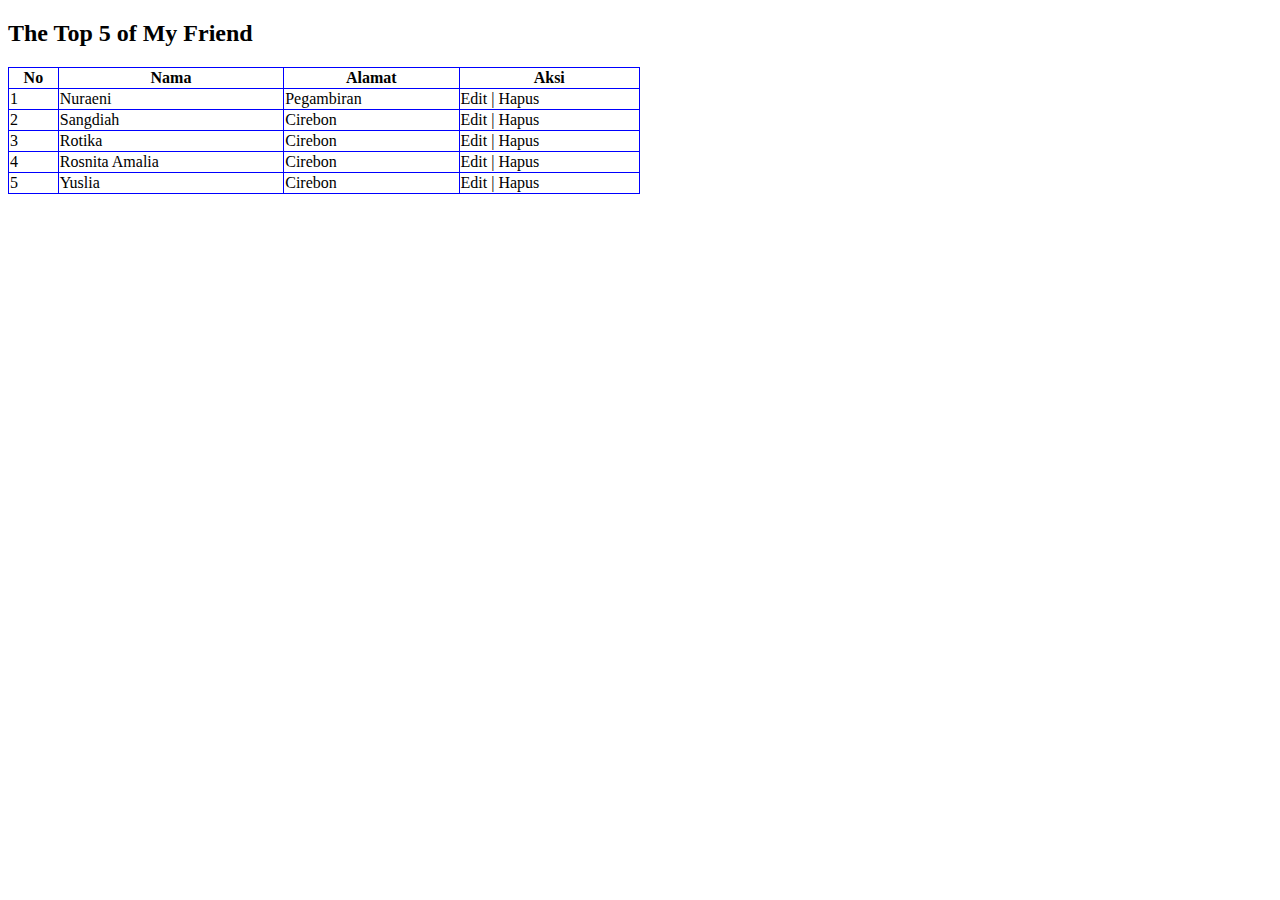
<file: tabelCSS/tugasP03_tabelCSS.html>
<!DOCTYPE html>
<html>
<head>
	<title>The Top 5 of My Friend</title>
	<style type="text/css">
		table {
			border-collapse: collapse;
			width: 50%
		}
		table, th, td {
			border: 1px solid blue;
		}
		tr:hover {
			background-color: green;
		}
	</style>
	<h2>The Top 5 of My Friend</h2>
</head>
<body>
	<table>
		<tr class="satu">
			<th>No</th>
			<th>Nama</th>
			<th>Alamat</th>
			<th>Aksi</th>
		</tr>
		<tr class="dua">
			<td>1</td>
			<td>Nuraeni</td>
			<td>Pegambiran</td>
			<td>Edit | Hapus</td>
		</tr>
		<tr class="tiga">
			<td>2</td>
			<td>Sangdiah</td>
			<td>Cirebon</td>
			<td>Edit | Hapus</td>
		</tr>
		<tr class="empat">
			<td>3</td>
			<td>Rotika</td>
			<td>Cirebon</td>
			<td>Edit | Hapus</td>
		</tr>
		<tr class="lima">
			<td>4</td>
			<td>Rosnita Amalia</td>
			<td>Cirebon</td>
			<td>Edit | Hapus</td>
		</tr>
		<tr class="enam">
			<td>5</td>
			<td>Yuslia</td>
			<td>Cirebon</td>
			<td>Edit | Hapus</td>
		</tr>
		<table>
</body>
</html>
</file>
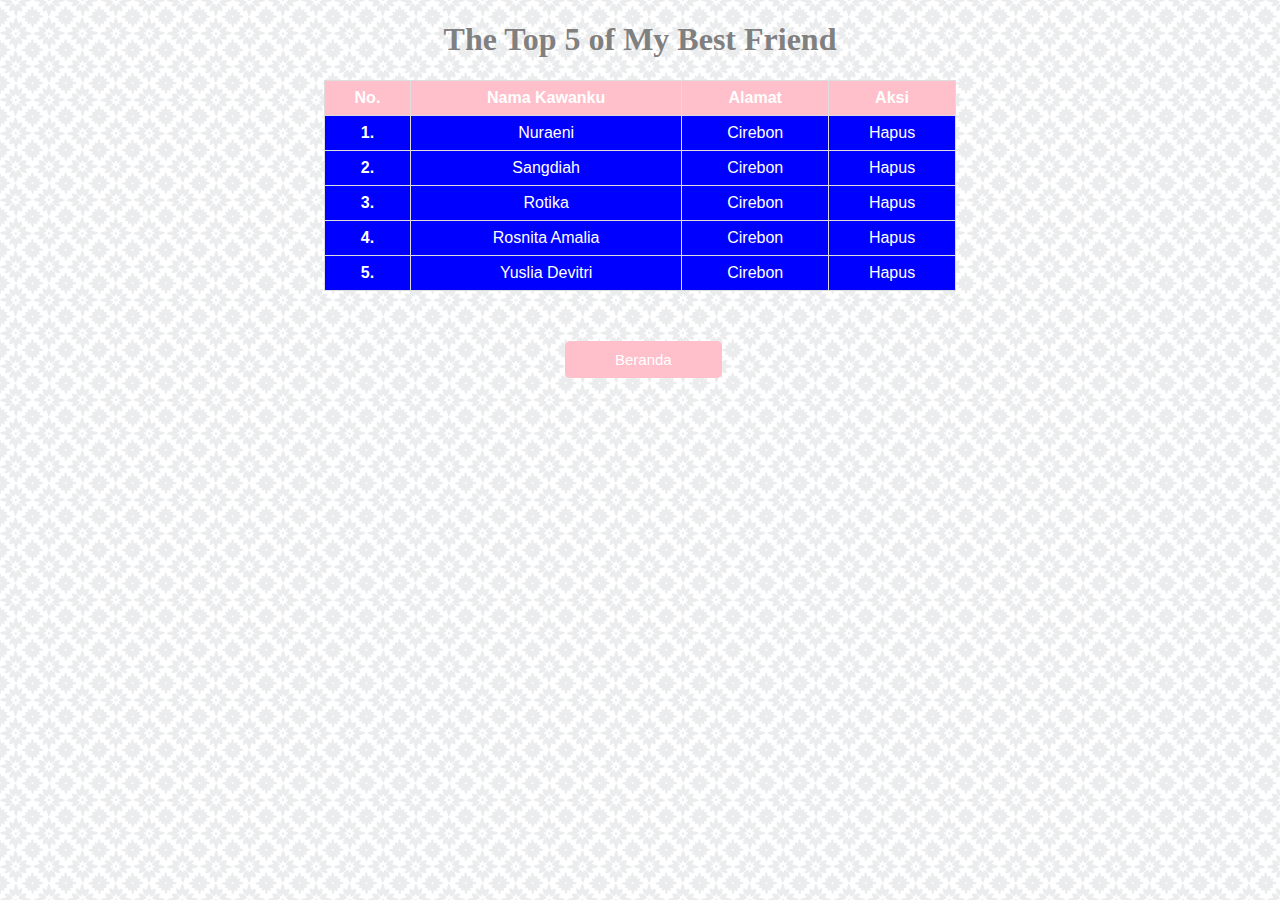
<file: tabeljQuery/P03_tabeljQuery.html>
<!DOCTYPE html>
<html lang="en">
<head>
	<meta charset="UTF-8">
	<meta http-equiv="X-UA-Compatible" content="IE=edge">
	<meta name="viewport" content="width=device-width, initial-scale=1.0">
	<title>CSS Tabel</title>
	<link rel="stylesheet" href="style.css">
	<script src="https://ajax.googleapis.com/ajax/libs/jquery/3.6.0/jquery.min.js"></script>
</head>
<body>
	<!-- pembungkus -->
	<div class="pembungkus">
		<!-- heading -->
		<h1>The Top 5 of My Best Friend</h1>
		<!-- akhir heading -->

		<!-- tabel -->
		<table>
			<thead>
				<tr>
					<th>No.</th>
					<th>Nama Kawanku</th>
					<th>Alamat</th>
					<th>Aksi</th>
				</tr>
			</thead>
			<tbody>
				<tr id="row__1">
					<th>1.</th>
					<td class="rubah">Nuraeni</td>
					<td class="rubah">Cirebon</td>
					<td class="hapus" id="hapus__1">Hapus</td>
				</tr>
				<tr id="row__2">
					<th>2.</th>
					<td class="rubah">Sangdiah</td>
					<td class="rubah">Cirebon</td>
					<td class="hapus" id="hapus__2">Hapus</td>
				</tr>
				<tr id="row__3">
					<th>3.</th>
					<td class="rubah">Rotika</td>
					<td class="rubah">Cirebon</td>
					<td class="hapus" id="hapus__3">Hapus</td>
				</tr>
				<tr id="row__4">
					<th>4.</th>
					<td class="rubah">Rosnita Amalia</td>
					<td class="rubah">Cirebon</td>
					<td class="hapus" id="hapus__4">Hapus</td>
				</tr>
				<tr id="row__5">
					<th>5.</th>
					<td class="rubah">Yuslia Devitri</td>
					<td class="rubah">Cirebon</td>
					<td class="hapus" id="hapus__5">Hapus</td>
				</tr>
			</tbody>
		</table>
		<!-- akhir tabel -->

		<!-- tombol -->
		<div class="tombol">
			<a href="https://fadhilasyifa.github.io/">
				<button type="submit">Beranda</button>
			</a>
		</div>
		<!-- akhir tombol -->
		
	</div>
	<!-- akhir pembungkus -->

<script>
    $(document).ready(function() {
        $('.rubah').click(function() {
			// alert(1)
            let isi = $(this).text();
			// alert(isi)

            let isi2 = prompt('Ubah dengan', isi);
            if(!isi2) return;
			// alert (isi2)

            $(this).text(isi2);
        })

        $('.hapus').click(function() {
			// alert(1)
            let yakin = confirm('Yakin mau menghapus?');
            if(!yakin) return;

            let id = $(this).prop('id');
			// alert(id);
			
            let rid = id.split('__');
            let baris_ke = rid[1];

            // alert(baris_ke);
			$('#row__'+ baris_ke).slideUp()
        })
    })
</script>
</body>
</html>
</file>
<file: p04-css-responsive/syifa_style.css>
* {
    margin: 0;
    padding: 0;
}

body {
    width: 100%;
}

.pembungkus {
    width: 90%;
    margin: auto;
    padding: 20px;
}

/* header */
.header {
    width: 100%;
}
/* akhir header */

/* formulir */
h1 {
    text-align: center;
    margin-top: 30px;
    font-size: 30px;
    font-family: "Trirong", sans-serif;
    color: red;
}

h1:hover {
    cursor: pointer;
    transition: .2s;
    letter-spacing: 5px;
}

.petunjuk {
    font-weight: bold;
    font-size: 20px;
    font-family: "Trirong", sans-serif;
    color: red;
}

.petunjuk:hover {
    cursor: pointer;
    letter-spacing: 5px;
    transition: .2s;
}

ol li {
    font-size: 15px;
    font-weight: bold;
    line-height: 20px;
    font-family: "Trirong", sans-serif;
    color: red;
}

ol li:hover {
    cursor: pointer;
    letter-spacing: 3px;
    transition: .2s;
}

/* pembungkus2 */
.pembungkus2 {
    width: 100%;
    margin: auto;
    background-color: rgb(0, 185, 170);
    padding: 20px;
    box-sizing: border-box;
    margin-top: 20px;
    border-radius: 20px;
    font-family: "Trirong", sans-serif;
    box-shadow: 10px 10px 5px 0px rgba(0,0,0,0.58);
}
/* akhir pembungkus2 */

.judulform {
    font-size: 27px;
    margin-top: 20px;
    text-align: center;
    color: rgb(41, 38, 38);
}

label {
    font-size: 17px;
    font-weight: bold;
    color: rgb(41, 38, 38);
}

.isi {
    font-size: 14px;
    font-weight: normal;
}

.masukkan, select {
    width: 100%;
    padding: 12px 20px;
    margin: 8px 0;
    display: inline-block;
    border: 1px solid #ccc;
    border-radius: 4px;
    box-sizing: border-box;
    font-size: 16px;
}

input[type=radio] {
    margin: 20px;
}

input[type=file] {
    background-color: #fff;
    border: none;
    font-size: 12px;
    color: gray;
}

button {
    width: 100%;
    background-color: rgb(0, 119, 134);
    color: white;
    padding: 14px 20px;
    margin: 8px 0;
    border: none;
    border-radius: 4px;
    cursor: pointer;
}

button:hover {
    background-color: rgb(2, 77, 77);
    transition: .2s;
}

/* akhir formulir */

/* media query */
@media only screen and (max-width: 768px) {
    /* For mobile phones: */
    body {
        box-sizing: border-box;
    }

    .header img{
      width: 100%;
    }

    h1 {
        font-size: 12px;
    }

    .petunjuk {
        font-size: 10px;
    }

    ol li {
        font-size: 9px;
    }

    .pembungkus2 {
        padding: 15px;
    }

    .judulform {
        font-size: 15px;
    }

    label {
        font-size: 12px;
    }

    .isi {
        font-size: 9px;
    }

    .masukkan, select {
        padding: 5px 10px;
        font-size: 10px;
    }

    input[type=file] {
        font-size: 10px;
    }

    button {
        padding: 8px 10px;
        margin: 8px 0;
        cursor: pointer;
        font-size: 10px;
    }
    
}
/* akhir media query */
</file>
<file: p04-cssbasic/style_syifa.css>
* {
    margin: 0;
    padding: 0;
}

body {
    width: 100%;
}

.pembungkus {
    width: 90%;
    margin: auto;
    padding: 20px;
}

/* header */
header {
    width: 100%;
}

.logo-ikmi {
    float: left;
    margin-top: -150px;
    transition: 0.2s;
	opacity: 90%;
}

.logo-ikmi:hover {
    transform: scale(1.2);
    opacity: 100%;
}

.judul {
    position: absolute;
    left: 230px;
    top: 20px;
}

.judul h2 {
    font-size: 16px;
    position: relative;
    top: 12px;
}

.judul .j1 {
    font-size: 100px;
    float: left;
    color: red;
    letter-spacing: 10px;
}

.judul .j2 {
    font-size: 60px;
    position: absolute;
    margin-top: 10px;
    color: blue;
}

.judul .j3 {
    font-size: 30px;
    margin-top: 50px;
    color: green;
}

.judul .strip {
    position: absolute;
    left: 510px;;
    margin-top: -140px;
    font-size: 130px;
    color: red;
}

.lokasi {
    float: right;
    margin-right: -450px;
    margin-top: -115px;
}

.lokasi .kampus {
    font-weight: bold;
}

.lokasi p {
    line-height: 25px;
    font-size: 20px;
}

.garis {
    box-shadow: 10px 10px 5px 0px rgba(0,0,0,0.49);
}

.garis1 {
    width: 56%;
    height: 35px;
    background-color: rgb(206, 206, 18);
    margin-top: 150px;
}

.garis1 p {
    font-size: 30px;
    letter-spacing: 4px;
    color: white;
}

.garis2 {
    width: 44%;
    height: 35px;
    float: right;
    margin-top: -35px;
    background-color: green;
}


.garis2 p {
    font-size: 30px;
    color: #fff;
    text-align: center;
}


.clear {
    clear: left;
}

/* akhir header */

/* formulir */
h1 {
    text-align: center;
    margin-top: 30px;
    font-size: 30px;
    font-family: "Trirong", sans-serif;
    color: rgb(253, 27, 27);
}


.petunjuk {
    font-weight: bold;
    font-size: 20px;
    font-family: "Trirong", sans-serif;
    color: rgb(253,27,27);
}


ol li {
    font-size: 15px;
    font-weight: bold;
    line-height: 20px;
    font-family: "Trirong", sans-serif;
    color: rgb(257,27,27);
}


/* pembungkus2 */
.pembungkus2 {
    width: 100%;
    margin: auto;
    background-color: rgb(0, 185, 170);
    padding: 20px;
    box-sizing: border-box;
    margin-top: 20px;
    border-radius: 10px;
    font-family: "Trirong", sans-serif;
    box-shadow: 10px 10px 5px 0px rgba(0,0,0,0.58);
}
/* akhir pembungkus2 */

.judulform {
    font-size: 27px;
    margin-top: 20px;
    text-align: center;
    color: rgb(0, 0, 0);
}

label {
    font-size: 17px;
    font-weight: bold;
    color: rgb(41, 38, 38);
}

.isi {
    font-size: 14px;
    font-weight: normal;
}

.masukkan, select {
    width: 100%;
    padding: 12px 20px;
    margin: 8px 0;
    display: inline-block;
    border: 1px solid #ccc;
    border-radius: 4px;
    box-sizing: border-box;
    font-size: 16px;
}

input[type=radio] {
    margin: 20px;
}

input[type=file] {
    background-color: #fff;
    border: none;
    font-size: 12px;
    color: gray;
}

button {
    width: 100%;
    background-color: rgb(0, 119, 134);
    color: white;
    padding: 14px 20px;
    margin: 8px 0;
    border: none;
    border-radius: 4px;
    cursor: pointer;
}

button:hover {
    background-color: rgb(2, 77, 77);
    transition: .2s;
}

/* akhir formulir */
</file>
<file: p05-jquery-delete/style.css>
body {
    background-image: url(background.png);
}

.pembungkus {
    margin: auto;
    width: 100%;
    max-width: 50%;
}

h1 {
    text-align: center;
}

h1:hover {
    cursor: pointer;
    color: crimson;
}

table {
    font-family: arial, sans-serif;
    border-collapse: collapse;
    width: 100%;
}

td, th{
    border: 1px solid #ddd;
    text-align: center;
    padding: 8px;
}

tbody tr{
    background-color: #fff;
}

thead tr {
    background-color: pink;
}

tbody td:hover {
    background-color: hotpink;
    cursor: pointer;
}

tbody th:hover {
    background-color: hotpink;
}

thead th:hover {
    background-color: hotpink;
    cursor: pointer;
}

.tombol {
    width: 150px;
    margin: auto;
    margin-top: 50px;
}

.tombol a {
    text-decoration: none;
}

button {
    padding: 10px 50px;
    border: none;
    border-radius: 5px;
    cursor: pointer;
    color: #fff;
    font-size: 15px;
    background-color: pink;
}

button:hover {
    background-color: hotpink;;
}
</file>
<file: p05-jquery-sliding/style.css>
/* body */
body {
}
/* akhir body */

/* pembungkus */
.pembungkus {
    width: 90%;
    margin: auto;
}

#isiPanel, #animasiFlip {
    font-family: 'Times New Roman', Times, serif;
    padding: 10px;
    text-align: center;
    background: hotpink;
    background: radial-gradient(circle, crimson, Magenta 100%);
    border: solid 1px #c3c3c3;
    border-radius: 10px;
    color: black;
}

#animasiFlip {
    cursor: pointer;
}


#isiPanel {
    padding: 50px;
    display: none;
}

#isiPanel img {
    border-radius: 50%;
    border: 3px solid #fff;
    box-shadow: 1px 1px 10px 10px rgba(0,0,0,0.49);
    opacity: 75%;
    transition: .2s;
    cursor: pointer;
}

#isiPanel img:hover {
    transform: scale(1.2);
    opacity: 100%;
}

table {
    border-collapse: collapse;
    box-sizing: border-box;
    margin: auto;
    margin-top: 50px;
}

th, td{
    padding: 10px;
}

td {
    text-align: center;
}
/* akhir pembungkus */

@media only screen and (max-width: 768px) {
    /* For mobile phones: */
    body {
        box-sizing: border-box;
    }

    #isiPanel img {
        width: 150px;
    }

    table {
        font-size: 13px;
        margin-top: 30px;
    }
}
</file>
<file: p06-spa-menu/style.css>
.pembungkus {
    width: 80%;
    margin: auto;
  }
  
  ul {
    list-style-type: none;
    margin: 0;
    padding: 0;
    overflow: hidden;
    border: 1px solid white;
    background-color: grey;
    border-radius: 4px;
    text-align: center;
    box-shadow: 10px 10px 5px 0px rgba(0,0,0,0.58);
  }
  
  li {
    display: inline-block;
  }
  
  li a {
    display: block;
    color: #fff;
    text-align: center;
    padding: 14px 16px;
    text-decoration: none;
    transition: 0.2s;
  
  }
  
  li a:hover {
    transform: scale(1.1);
    box-shadow: 1px 1px 4px gray;
  }
  
  .bersihfloat {
    clear: both;
  }
  
  #home, #about, #contact {
    box-shadow: 10px 10px 5px 0px rgba(0,0,0,0.58);
  }
  
  .isi__1, .isi__2, .isi__3, .isi__4 {
    background-color: white;
    border: solid 1px white;
    padding: 50px;
    display: none;
    color: black;
    font-family: 'Times New Roman';
    border-radius: 6px;
    box-shadow: 1px 1px 6px gray;
  }
  
  h2 {
    text-align: center;
  }
  
  .active {
    font-weight: bold;
  }
  
  .halaman a {
    color: white;
    text-decoration: none;
    text-align: center;
    background-color: mediumseagreen;
    padding: 10px 25px;
    border-radius: 4px;
    justify-content: center;
    border: none;
  }
</file>
<file: tabeljQuery/style.css>
body {
    background-image: url(background.png);
}

.pembungkus {
    width: 50%;
    margin: auto;
}

h1 {
    text-align: center;
    color: grey;
}

h1:hover {
    cursor: pointer;
    transition: 0.5s;
    letter-spacing: 5px;
}

table {
    font-family: arial, sans-serif;
    border-collapse: collapse;
    width: 100%;
}

td, th{
    border: 1px solid #ddd;
    text-align: center;
    padding: 8px;
    color: #fff;
}

tbody tr{
    background: rgb(0,0,255);
}

thead tr {
    background: rgb(255,192,203);
}

tbody td:hover {
    background: rgb(255,192,203);
}

tbody th:hover {
    background: rgb(255,192,203);
}

thead th:hover {
    background: rgb(0,0,255);
}

.tombol {
    width: 150px;
    margin: auto;
    margin-top: 50px;
}

.tombol a {
    text-decoration: none;
}

button {
    padding: 10px 50px;
    border: none;
    border-radius: 5px;
    cursor: pointer;
    color: #fff;
    font-size: 15px;
    background: rgb(255,192,203);
}

button:hover {
    background: rgb(0,0,255);
}
</file>
